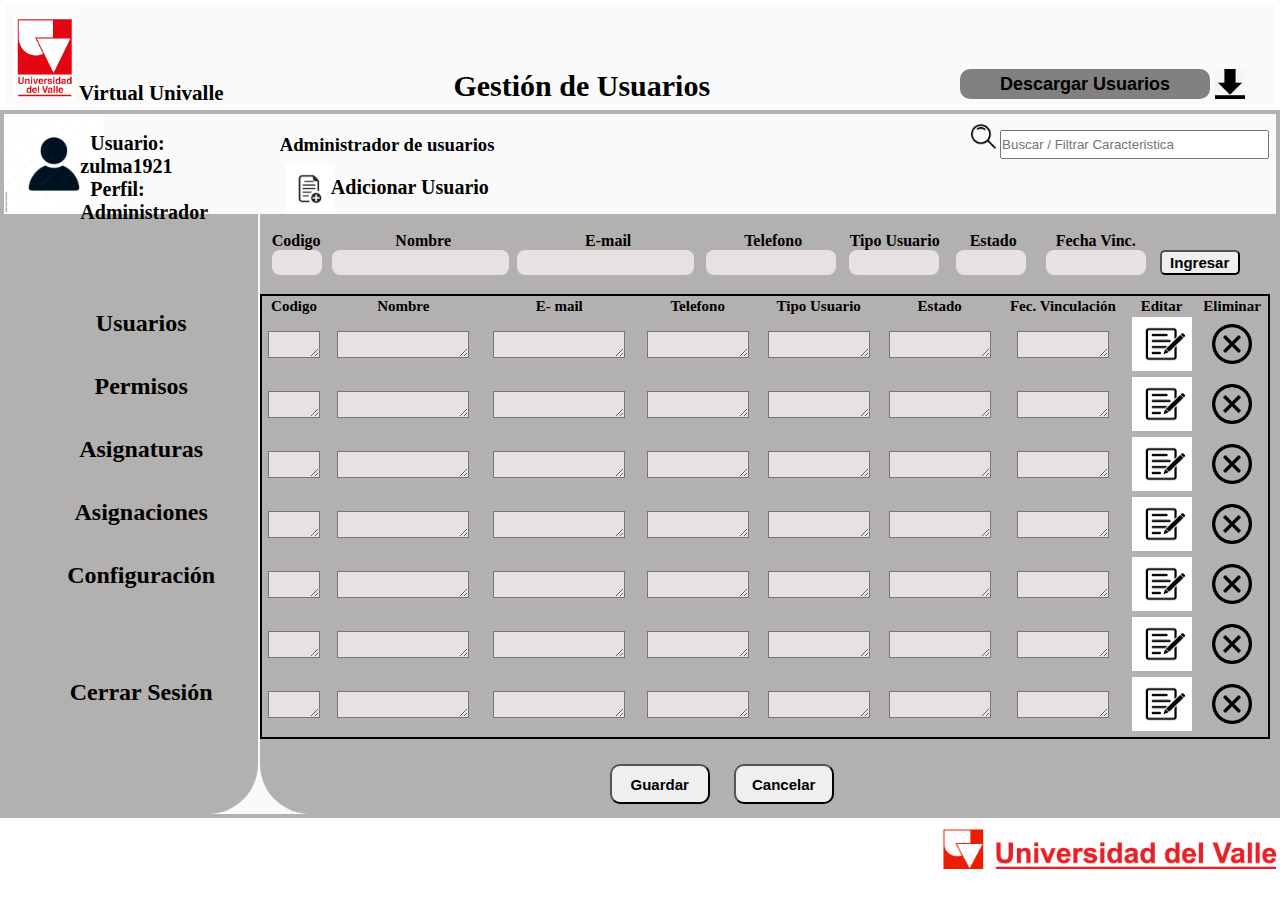
<file: HTML/AdministradorUsuarios.html>
<!DOCTYPE html>
<html lang="en">
<head>
    <meta charset="UTF-8">
    <meta http-equiv="X-UA-Compatible" content="IE=edge">
    <meta name="viewport" content="width=device-width, initial-scale=1.0">
    <link rel="stylesheet" href="CSS/stilosUsuarios.css">
    
    <link rel="icon" type="image/x-icon" href="Imagenes/agregar.jpg">
    <title>Gestión De Usuarios</title>
</head>
<body>

    <div id="generalInicial" class="generalInicial">
        
        <div>
            <img src="Imagenes/logo2.png" class="imagenLogo2"> <label class="labelImagen">Virtual Univalle</label>
            </img>   
        </div>

        <div id="presentacion">
            <br>
             <label class="contenidogestionUsuarios">Gestión de Usuarios</label>
        </div>

        <div id="presentacion">
            <br>
            <img src="Imagenes/descarga.png" class="imagenDescargas">
            <button type="submit" class="contenidoDescargarUsuarios">Descargar Usuarios </button>
        </div>
            
    </div>

    <div id="contenidoIngreso">
        <div id="menuContenido">

            <div id="encabezadoContenidoIngreso">
                <div id="encabezado1ContenidoIngreso">
                    <img src="Imagenes/usuario.jpg" class="imagenUsuarioMenu">
                </div>
                <div id="encabezado2ContenidoIngreso">
                    <br>
                    <label for="imagenUsuarioMenu" class="labelUsuarioPerfil">Usuario: </label>
                    <output class="outputUsuario">zulma1921</output>
                    <br>
                    <label for="imagenUsuarioMenu" class="labelUsuarioPerfil">Perfil: Administrador </label>
                    
                </div>
                
                
            </div>
            <div class="divContenidoNombres">
                
            <br>
            <br>
            <a class="nombreMenu" href="AdministradorUsuarios.html">Usuarios</a>
            <br>
            <br>
            <br>
            <a class="nombreMenu" href="GestionDePermisos.html">Permisos</a>
            <br>
            <br>
            <br>
            <a class="nombreMenu" href="CrearAsignaturas.html">Asignaturas</a>
            <br>
            <br>
            <br>
            <a class="nombreMenu" href="AsignarAsignaturas.html">Asignaciones</a>
            <br>
            <br>
            <br>
            <a class="nombreMenu" href="www.eltiempo.com.co">Configuración</a>
            <br>
            <br>
            <br>
            <br><br><br>
            <a class="nombreMenu" href="inicioSesion.html">Cerrar Sesión</a>
            </div>

            

        </div>

        <div id="menuIngresoDatos">

            <div id="divIncialSeccionDatos">

                <div id="div1InicialSeccionDatos">
                    <h3 class="h3Administrador" >Administrador de usuarios</h3>
                </div>
                <div id="div2InicialSeccionDatos">
                    <input type="image" src="Imagenes/buscar.png" class="lupaBuscarRegistro">
                    <input type="text" class="inputCampoBuscar " placeholder="Buscar / Filtrar Caracteristica">
                    
                </div>
                
            </div>

            <div class="divAdicionarAsignatura">
                    <div class="div1AdicionarAsignatura">
                        <input type="image" src="Imagenes/agregar.jpg" class="imgAdicionarAsignatura">
                    </div>
                    <div class="div2AdicionarAsignatura">
                        <h4 class="h4AdicionarUsuario">Adicionar Usuario</h4>
                    </div>
                
            </div>

            <div class="camposAdicionarAsignaturas">

                <div id="camposIngresoUsuarios1">
                    <br>
                    <label class="labelCodigoTitulo">Codigo</label>
                    <br>
                    <input type="text" class="inputCodigo">
                </div>
                <div id="camposIngresoUsuarios2">
                        <br>
                        <label class="labelNombreTitulo">Nombre</label>
                        <br>
                        <input type="text" class="inputNombre">
                </div>
                <div id="camposIngresoUsuarios3">
                    <br>
                    <label class="labelNombreTitulo">E-mail</label>
                    <br>
                    <input type="text" class="inputCorreo">
                </div>
                <div id="camposIngresoUsuarios4">
                    <br>
                    <label class="labelNombreTitulo">Telefono</label>
                    <br>
                    <input type="text" class="inputTelefono">
                </div >
                <div id="camposIngresoUsuarios5">
                    <br>
                    <label class="labelNombreTitulo">Tipo Usuario</label>
                    <br>
                    <input type="text" class="inputTipoUsuario">
                </div>  
                <div id="camposIngresoUsuarios6">
                    <br>
                    <label class="labelNombreTitulo">Estado</label>
                    <br>
                    <input type="text" class="inputEstado">
                </div> 
                <div id="camposIngresoUsuarios7">
                    <br>
                    <label class="labelNombreTitulo">Fecha Vinc.</label>
                    <br>
                    <input type="text" class="inputFecha">
                </div>   
                <div id="camposIngresoUsuarios8">
                    <br>
                    
                    <br>
                    <input type="button" class="buttonIngresarUsuario" value="Ingresar">
                </div>         
            </div>

            <div class="divInfoCompletaAsignaturas">

               <table>
                <tr>
                    
                    <th class="tdTextAreaUsuario"> Codigo</th>
                    <th> Nombre</th>
                    <th> E- mail</th>
                    <th> Telefono</th>
                    <th> Tipo Usuario</th>
                    <th> Estado</th>
                    <th> Fec. Vinculación</th>
                    <th> Editar</th>
                    <th> Eliminar</th>
                       
                </tr>
                     
                <tr>
                    <td class="tdTextAreaUsuario"><textarea class="textAreaAsignaturas" id="textAreaAsignaturas1"></textarea></td>
                    <td><textarea class="textAreaAsignaturas" id="textAreaAsignaturas4"></textarea></td>
                    <td><textarea class="textAreaAsignaturas" id="textAreaAsignaturas4"></textarea></td> 
                    <td><textarea class="textAreaAsignaturas" id="textAreaAsignaturas2"></textarea></td>                     
                    <td><textarea class="textAreaAsignaturas" id="textAreaAsignaturas2"></textarea></td> 
                    <td><textarea class="textAreaAsignaturas" id="textAreaAsignaturas2"></textarea></td> 
                    <td><textarea class="textAreaAsignaturas" id="textAreaAsignaturas3"></textarea></td> 
                    <td class="editarEliminar"><input type="image" src="Imagenes/editar.jpg"class="botonEditar"></td>
                    <td class="editarEliminar"><input type="image" src="Imagenes/boton-eliminar.png"class="botonEliminar"></td>
                </tr>
                <tr>
                    <td class="tdTextAreaUsuario"><textarea class="textAreaAsignaturas" id="textAreaAsignaturas1"></textarea></td>
                    <td><textarea class="textAreaAsignaturas" id="textAreaAsignaturas4"></textarea></td>
                    <td><textarea class="textAreaAsignaturas" id="textAreaAsignaturas4"></textarea></td> 
                    <td><textarea class="textAreaAsignaturas" id="textAreaAsignaturas2"></textarea></td>                     
                    <td><textarea class="textAreaAsignaturas" id="textAreaAsignaturas2"></textarea></td> 
                    <td><textarea class="textAreaAsignaturas" id="textAreaAsignaturas2"></textarea></td> 
                    <td><textarea class="textAreaAsignaturas" id="textAreaAsignaturas3"></textarea></td>   
                    <td class="editarEliminar"><input type="image" src="Imagenes/editar.jpg"class="botonEditar"></td>
                    <td class="editarEliminar"><input type="image" src="Imagenes/boton-eliminar.png"class="botonEliminar"></td>
                </tr>
                <tr>
                    <td class="tdTextAreaUsuario"><textarea class="textAreaAsignaturas" id="textAreaAsignaturas1"></textarea></td>
                    <td><textarea class="textAreaAsignaturas" id="textAreaAsignaturas4"></textarea></td>
                    <td><textarea class="textAreaAsignaturas" id="textAreaAsignaturas4"></textarea></td> 
                    <td><textarea class="textAreaAsignaturas" id="textAreaAsignaturas2"></textarea></td>                     
                    <td><textarea class="textAreaAsignaturas" id="textAreaAsignaturas2"></textarea></td> 
                    <td><textarea class="textAreaAsignaturas" id="textAreaAsignaturas2"></textarea></td> 
                    <td><textarea class="textAreaAsignaturas" id="textAreaAsignaturas3"></textarea></td>  
                    <td class="editarEliminar"><input type="image" src="Imagenes/editar.jpg"class="botonEditar"></td>
                    <td class="editarEliminar"><input type="image" src="Imagenes/boton-eliminar.png"class="botonEliminar"></td>
                </tr>
                <tr>
                    <td class="tdTextAreaUsuario"><textarea class="textAreaAsignaturas" id="textAreaAsignaturas1"></textarea></td>
                    <td><textarea class="textAreaAsignaturas" id="textAreaAsignaturas4"></textarea></td>
                    <td><textarea class="textAreaAsignaturas" id="textAreaAsignaturas4"></textarea></td> 
                    <td><textarea class="textAreaAsignaturas" id="textAreaAsignaturas2"></textarea></td>                     
                    <td><textarea class="textAreaAsignaturas" id="textAreaAsignaturas2"></textarea></td> 
                    <td><textarea class="textAreaAsignaturas" id="textAreaAsignaturas2"></textarea></td> 
                    <td><textarea class="textAreaAsignaturas" id="textAreaAsignaturas3"></textarea></td>  
                    <td class="editarEliminar"><input type="image" src="Imagenes/editar.jpg"class="botonEditar"></td>
                    <td class="editarEliminar"><input type="image" src="Imagenes/boton-eliminar.png"class="botonEliminar"></td>
                </tr>
                <tr>
                    <td class="tdTextAreaUsuario"><textarea class="textAreaAsignaturas" id="textAreaAsignaturas1"></textarea></td>
                    <td><textarea class="textAreaAsignaturas" id="textAreaAsignaturas4"></textarea></td>
                    <td><textarea class="textAreaAsignaturas" id="textAreaAsignaturas4"></textarea></td> 
                    <td><textarea class="textAreaAsignaturas" id="textAreaAsignaturas2"></textarea></td>                     
                    <td><textarea class="textAreaAsignaturas" id="textAreaAsignaturas2"></textarea></td> 
                    <td><textarea class="textAreaAsignaturas" id="textAreaAsignaturas2"></textarea></td> 
                    <td><textarea class="textAreaAsignaturas" id="textAreaAsignaturas3"></textarea></td> 
                    <td class="editarEliminar"><input type="image" src="Imagenes/editar.jpg"class="botonEditar"></td>
                    <td class="editarEliminar"><input type="image" src="Imagenes/boton-eliminar.png"class="botonEliminar"></td>
                </tr>
                <tr>
                    <td class="tdTextAreaUsuario"><textarea class="textAreaAsignaturas" id="textAreaAsignaturas1"></textarea></td>
                    <td><textarea class="textAreaAsignaturas" id="textAreaAsignaturas4"></textarea></td>
                    <td><textarea class="textAreaAsignaturas" id="textAreaAsignaturas4"></textarea></td> 
                    <td><textarea class="textAreaAsignaturas" id="textAreaAsignaturas2"></textarea></td>                     
                    <td><textarea class="textAreaAsignaturas" id="textAreaAsignaturas2"></textarea></td> 
                    <td><textarea class="textAreaAsignaturas" id="textAreaAsignaturas2"></textarea></td> 
                    <td><textarea class="textAreaAsignaturas" id="textAreaAsignaturas3"></textarea></td>  
                    <td class="editarEliminar"><input type="image" src="Imagenes/editar.jpg"class="botonEditar"></td>
                    <td class="editarEliminar"><input type="image" src="Imagenes/boton-eliminar.png"class="botonEliminar"></td>
                </tr>
                <tr>
                    <td class="tdTextAreaUsuario"><textarea class="textAreaAsignaturas" id="textAreaAsignaturas1"></textarea></td>
                    <td><textarea class="textAreaAsignaturas" id="textAreaAsignaturas4"></textarea></td>
                    <td><textarea class="textAreaAsignaturas" id="textAreaAsignaturas4"></textarea></td> 
                    <td><textarea class="textAreaAsignaturas" id="textAreaAsignaturas2"></textarea></td>                     
                    <td><textarea class="textAreaAsignaturas" id="textAreaAsignaturas2"></textarea></td> 
                    <td><textarea class="textAreaAsignaturas" id="textAreaAsignaturas2"></textarea></td> 
                    <td><textarea class="textAreaAsignaturas" id="textAreaAsignaturas3"></textarea></td>  
                    <td class="editarEliminar"><input type="image" src="Imagenes/editar.jpg"class="botonEditar"></td>
                    <td class="editarEliminar"><input type="image" src="Imagenes/boton-eliminar.png"class="botonEliminar"></td>
                </tr>
               </table>
            </div>
            <div class="divGuardarCancelar">
                <button class="buttonGuardar" >Guardar</button>
                <button class="buttonCancelar">Cancelar</button>
            </div>

    </div>
    <img src="Imagenes/logo.jpg" class="logoFinalAsignaturas">
    

    
</img>
</html>
</file>
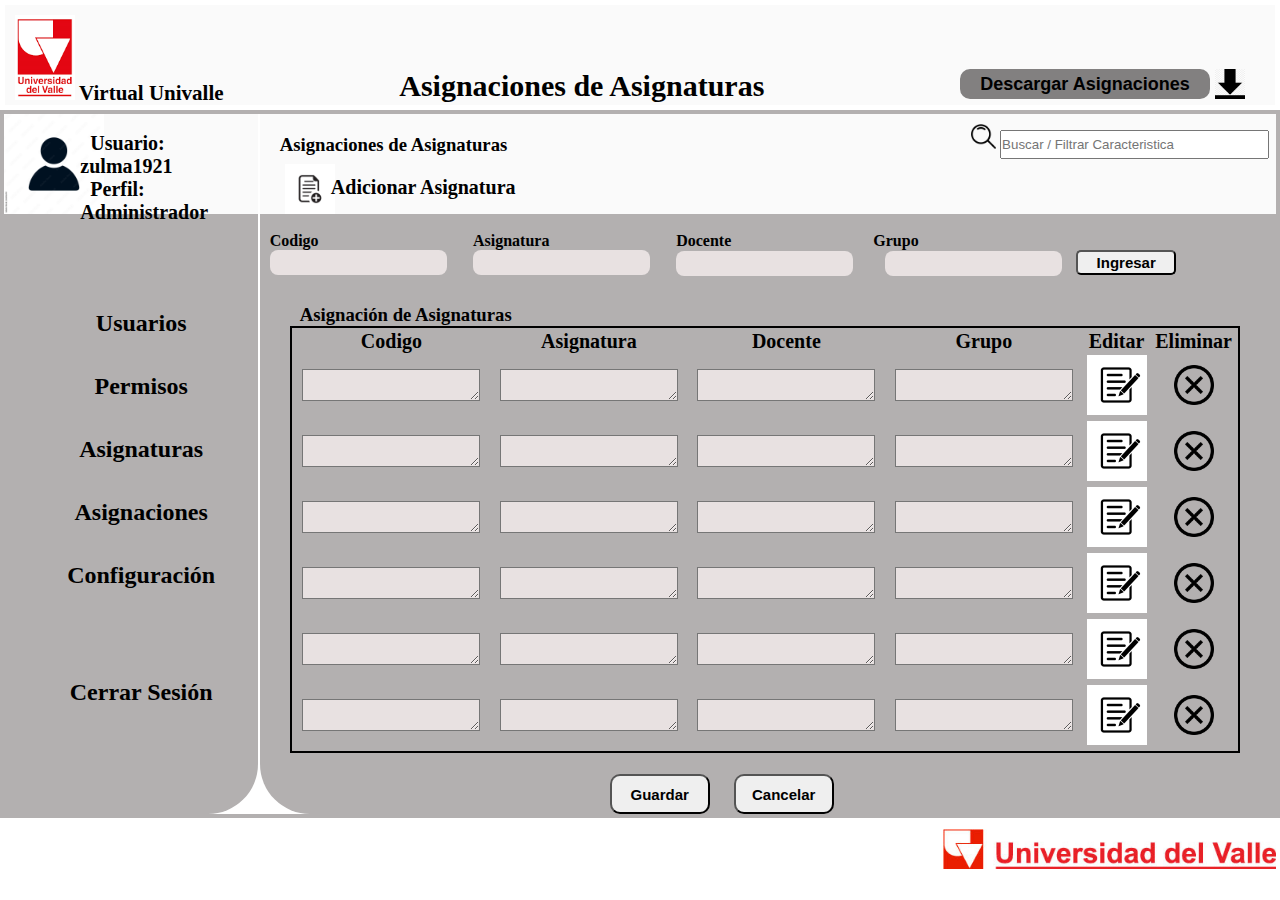
<file: HTML/AsignarAsignaturas.html>
<!DOCTYPE html>
<html lang="en">
<head>
    <meta charset="UTF-8">
    <meta http-equiv="X-UA-Compatible" content="IE=edge">
    <meta name="viewport" content="width=device-width, initial-scale=1.0">
    <link rel="stylesheet" href="CSS/stilosAsignarAsignatura.css">
    
    <link rel="icon" type="image/x-icon" href="Imagenes/agregar.jpg">
    <title>Asignar asignaturas</title>
</head>
<body>

    <div id="generalInicial" class="generalInicial">
        
        <div>
            <img src="Imagenes/logo2.png" class="imagenLogo2"> <label class="labelImagen">Virtual Univalle</label>
            </img>   
        </div>

        <div id="presentacion">
            <br>
             <label class="contenidogestionAsignatura">Asignaciones de Asignaturas</label>
        </div>

        <div id="presentacion">
            <br>
            <img src="Imagenes/descarga.png" class="imagenDescargas">
            <button type="submit" class="contenidoDescargarAsignatura">Descargar Asignaciones </button>
        </div>
            
    </div>

    <div id="contenidoIngreso" class="contenidoIngreso">
        <div id="menuContenido">

            <div id="encabezadoContenidoIngreso">
                <div id="encabezado1ContenidoIngreso">
                    <img src="Imagenes/usuario.jpg" class="imagenUsuarioMenu">
                </div>
                <div id="encabezado2ContenidoIngreso">
                    <br>
                    <label for="imagenUsuarioMenu" class="labelUsuarioPerfil">Usuario: </label>
                    <output class="outputUsuario">zulma1921</output>
                    <br>
                    <label for="imagenUsuarioMenu" class="labelUsuarioPerfil">Perfil: Administrador </label>
                    
                </div>
                
                
            </div>
            <div class="divContenidoNombres">
                
            <br>
            <br>
            <a class="nombreMenu" href="AdministradorUsuarios.html">Usuarios</a>
            <br>
            <br>
            <br>
            <a class="nombreMenu" href="GestionDePermisos.html">Permisos</a>
            <br>
            <br>
            <br>
            <a class="nombreMenu" href="CrearAsignaturas.html">Asignaturas</a>
            <br>
            <br>
            <br>
            <a class="nombreMenu" href="AsignarAsignaturas.html">Asignaciones</a>
            <br>
            <br>
            <br>
            <a class="nombreMenu" href="www.eltiempo.com.co">Configuración</a>
            <br>
            <br>
            <br>
            <br><br><br>
            <a class="nombreMenu" href="inicioSesion.html">Cerrar Sesión</a>
            </div>

            

        </div>

        <div id="menuIngresoDatos">

            <div id="divIncialSeccionDatos">

                <div id="div1InicialSeccionDatos">
                    <h3 class="h3Asignaturas" >Asignaciones de Asignaturas</h3>
                </div>
                <div id="div2InicialSeccionDatos">
                    <input type="image" src="Imagenes/buscar.png" class="lupaBuscarRegistro">
                    <input type="text" class="inputCampoBuscar" placeholder="Buscar / Filtrar Caracteristica">
                    
                </div>
                
            </div>

            <div class="divAdicionarAsignatura">
                    <div class="div1AdicionarAsignatura">
                        <input type="image" src="Imagenes/agregar.jpg" class="imgAdicionarAsignatura">
                    </div>
                    <div class="div2AdicionarAsignatura">
                        <h4 class="h4AdicionarAsignatura">Adicionar Asignatura</h4>
                    </div>
                
            </div>

            <div class="camposAdicionarAsignaturas">
                <div class="campoCodigoNombreAdicionar">
                    <div class="campoCodigoAdicionar">
                        <br>
                        <label class="labelCodigoTitulo">Codigo</label>
                        <br>
                        <input type="text" class="inputCodigo">
                    </div>
                    <div class="campoNombreAdicionar">
                        <br>
                        <label class="labelNombreTitulo">Asignatura</label>
                        <br>
                        <input type="text" class="inputAsignatura">
                    </div>
                </div>
                <div class="campoSemestreAdicionar">
                    <br>
                    <label class="labelSemestreTitulo">Docente</label>
                    &nbsp &nbsp &nbsp &nbsp &nbsp &nbsp &nbsp &nbsp &nbsp 
                    &nbsp &nbsp &nbsp &nbsp &nbsp &nbsp &nbsp

                    <label class="labelSemestreTitulo">Grupo</label>
                    <br>
                    <input type="text" class="inputDocente">
                    &nbsp &nbsp
                    <input type="text" class="inputGrupo"  >
                    <input type="submit" class="buttonIngresarAsignacion" value="Ingresar">
                </div>
                                
            </div>

            <div class="divInfoCompletaAsignaturas">
                <h3 class="h3AsignaturasAdicionar"> Asignación de Asignaturas</h3>

               <table>
                <tr>
                    
                    <th> Codigo</th>
                    <th> Asignatura</th>
                    <th> Docente</th>
                    <th> Grupo</th>
                    <th> Editar</th>
                    <th> Eliminar</th>
                       
                </tr>
                     
                <tr>
                    <td> <textarea class="textAreaAsignacion"></textarea></td>
                    <td><textarea class="textAreaAsignacion"></textarea> </td>
                    <td><textarea class="textAreaAsignacion"></textarea></td> 
                    <td><textarea class="textAreaAsignacion"></textarea></td> 
                    <td class="editarEliminar"><input type="image" src="Imagenes/editar.jpg"class="botonEditar"></td>
                    <td class="editarEliminar"><input type="image" src="Imagenes/boton-eliminar.png"class="botonEliminar"></td>
                </tr>
                <tr>
                    <td> <textarea class="textAreaAsignacion"></textarea></td>
                    <td><textarea class="textAreaAsignacion"></textarea> </td>
                    <td><textarea class="textAreaAsignacion"></textarea></td> 
                    <td><textarea class="textAreaAsignacion"></textarea></td> 
                    <td class="editarEliminar"><input type="image" src="Imagenes/editar.jpg"class="botonEditar"></td>
                    <td class="editarEliminar"><input type="image" src="Imagenes/boton-eliminar.png"class="botonEliminar"></td>
                </tr>
                <tr>
                    <td> <textarea class="textAreaAsignacion"></textarea></td>
                    <td><textarea class="textAreaAsignacion"></textarea> </td>
                    <td><textarea class="textAreaAsignacion"></textarea></td> 
                    <td><textarea class="textAreaAsignacion"></textarea></td>  
                    <td class="editarEliminar"><input type="image" src="Imagenes/editar.jpg"class="botonEditar"></td>
                    <td class="editarEliminar"><input type="image" src="Imagenes/boton-eliminar.png"class="botonEliminar"></td>
                </tr>
                <tr>
                    <td> <textarea class="textAreaAsignacion"></textarea></td>
                    <td><textarea class="textAreaAsignacion"></textarea> </td>
                    <td><textarea class="textAreaAsignacion"></textarea></td> 
                    <td><textarea class="textAreaAsignacion"></textarea></td> 
                    <td class="editarEliminar"><input type="image" src="Imagenes/editar.jpg"class="botonEditar"></td>
                    <td class="editarEliminar"><input type="image" src="Imagenes/boton-eliminar.png"class="botonEliminar"></td>
                </tr>
                <tr>
                    <td> <textarea class="textAreaAsignacion"></textarea></td>
                    <td><textarea class="textAreaAsignacion"></textarea> </td>
                    <td><textarea class="textAreaAsignacion"></textarea></td> 
                    <td><textarea class="textAreaAsignacion"></textarea></td>  
                    <td class="editarEliminar"><input type="image" src="Imagenes/editar.jpg"class="botonEditar"></td>
                    <td class="editarEliminar"><input type="image" src="Imagenes/boton-eliminar.png"class="botonEliminar"></td>
                </tr>
                <tr>
                    <td> <textarea class="textAreaAsignacion"></textarea></td>
                    <td><textarea class="textAreaAsignacion"></textarea> </td>
                    <td><textarea class="textAreaAsignacion"></textarea></td> 
                    <td><textarea class="textAreaAsignacion"></textarea></td>  
                    <td class="editarEliminar"><input type="image" src="Imagenes/editar.jpg"class="botonEditar"></td>
                    <td class="editarEliminar"><input type="image" src="Imagenes/boton-eliminar.png"class="botonEliminar"></td>
                </tr>
               </table>
            </div>
            <div class="divGuardarCancelar">
                <button class="buttonGuardar" >Guardar</button>
                <button class="buttonCancelar">Cancelar</button>
            </div>

    </div>
    <img src="Imagenes/logo.jpg" class="logoFinalAsignaturas">
    

    
</img>
</html>
</file>
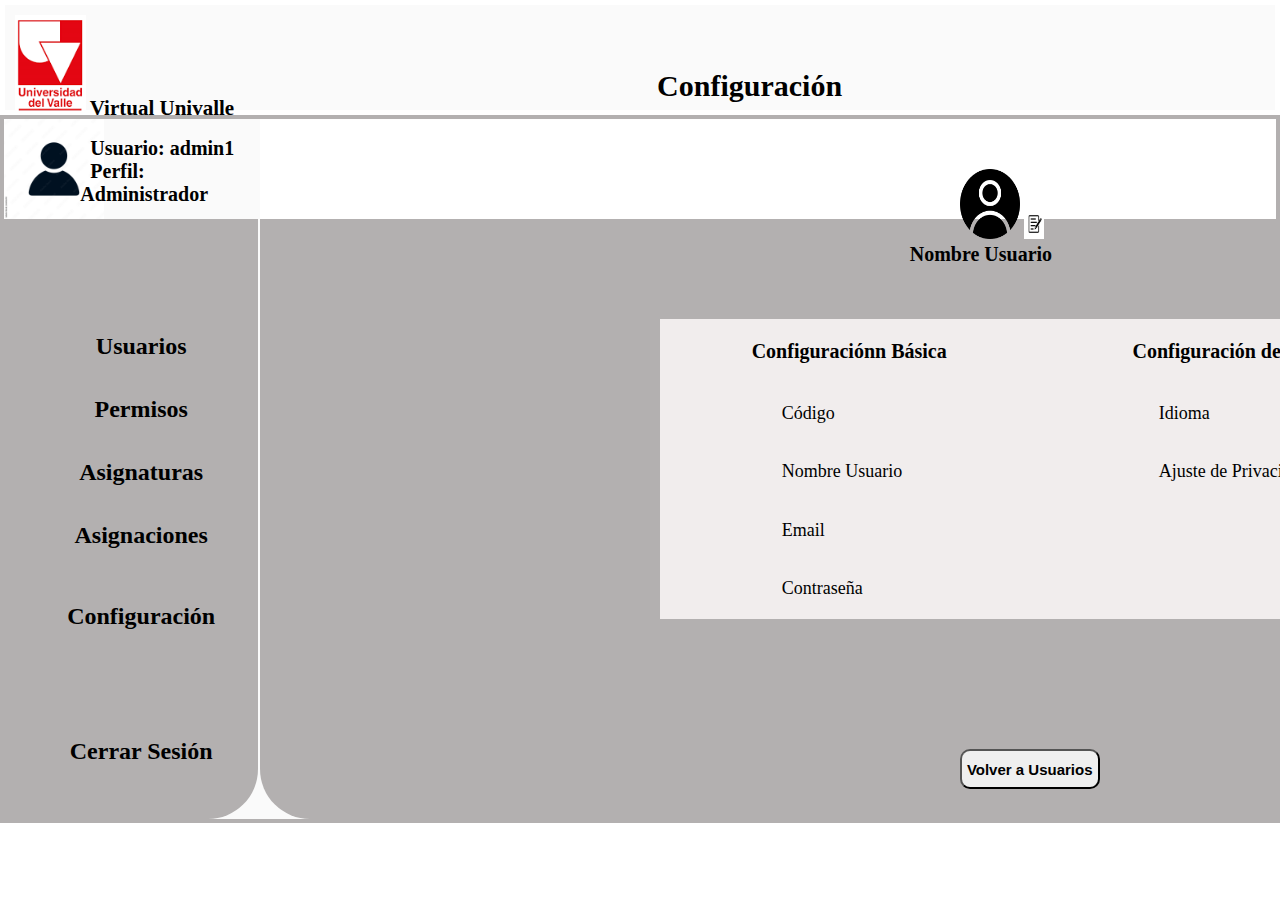
<file: HTML/configuración.html>
<!DOCTYPE html>
<html lang="en">
<head>
    <meta charset="UTF-8">
    <meta http-equiv="X-UA-Compatible" content="IE=edge">
    <meta name="viewport" content="width=device-width, initial-scale=1.0">
    <link rel="stylesheet" href="CSS/stilosConfiguracion.css">
    
    <link rel="icon" type="image/x-icon" href="Imagenes/perfilusuario.png">
    <title>Configuracion</title>
</head>
<body>

    <div id="generalInicial" class="generalInicial">
        
        <div>
            <img src="Imagenes/logo2.png" class="imagenLogo2"> <label class="labelImagen">Virtual Univalle</label>
            </img>   
        </div>

        <div id="presentacion">
            <br>
             <label class="contenidogestionAsignatura">Configuración</label>
        </div>

       
            
    </div>

    <div id="contenidoIngreso">
        <div id="menuContenido">

            <div id="encabezadoContenidoIngreso">
                <div id="encabezado1ContenidoIngreso">
                    <img src="Imagenes/usuario.jpg" class="imagenUsuarioMenu">
                </div>
                <div id="encabezado2ContenidoIngreso">
                    <br>
                    <label for="imagenUsuarioMenu" class="labelUsuarioPerfil">Usuario: </label>
                    <output class="outputUsuario">admin1</output>
                    <br>
                    <label for="imagenUsuarioMenu" class="labelUsuarioPerfil">Perfil: Administrador </label>
                    
                </div>
                
                
            </div>
            <div class="divContenidoNombres">
            <br>    
            <br>
            <br>
            <a class="nombreMenu" href="AdministradorUsuarios.html">Usuarios</a>
            <br>
            <br>
            <br>
            <a class="nombreMenu" href="GestionDePermisos.html">Permisos</a>
            <br>
            <br>
            <br>
            <a class="nombreMenu" href="CrearAsignaturas.html">Asignaturas</a>
            <br>
            <br>
            <br>
            <a class="nombreMenu" href="AsignarAsignaturas.html">Asignaciones</a>
            <br>
            <br>
            <br>
            <br>
            <a class="nombreMenu" href="Configuración.html">Configuración</a>
            <br>
            <br>
            <br>
            <br>
            <br><br><br>
            <a class="nombreMenu" href="inicioSesion.html">Cerrar Sesión</a>
            </div>

            

        </div>

        <div id="menuIngresoDatos">
            

            <div class="divAdicionarUsuario">
                   
                <input type="image" src="Imagenes/perfilusuario.png" class="insertarImagen" >
                <input type="image" src="Imagenes/editar.jpg" class="editarImagen" >
                <br>
                <label class="contenidoTextoUsuario">Nombre Usuario</label>
                
            </div>
            
            <div class="divInfoCompletaAsignaturas">
                <table class="informacionTabla">
                <tr>
                    <th> Configuraciónn Básica</th>
                    <th> Configuración del Sistemas</th>
                </tr>
                     
                <tr>
                    <td class="textColumna">Código   </td>
                    
                    <td class="textColumna">Idioma</td>
                </tr>
                
                <tr>
                    <td class="textColumna">Nombre Usuario </td>
                    <td class="textColumna">Ajuste de Privacidad</td>
                </t<>
                    
                    
                    
                <tr>
                    <td class="textColumna">Email</td>
                </tr>
                <tr>
                    <td class="textColumna">Contraseña</td>
                  
                    
                    
                </tr>
               </table>
            </div>
            <div class="divVolverUsuarios">
                <button type="submit"  class="buttonVolver"  >Volver a Usuarios</button >
                <a class="nombreMenu" href="AdministradorUsuarios.html"></a>
                
            </div>

               
            
        



    </div>
    

    
</div>
</html>
</file>
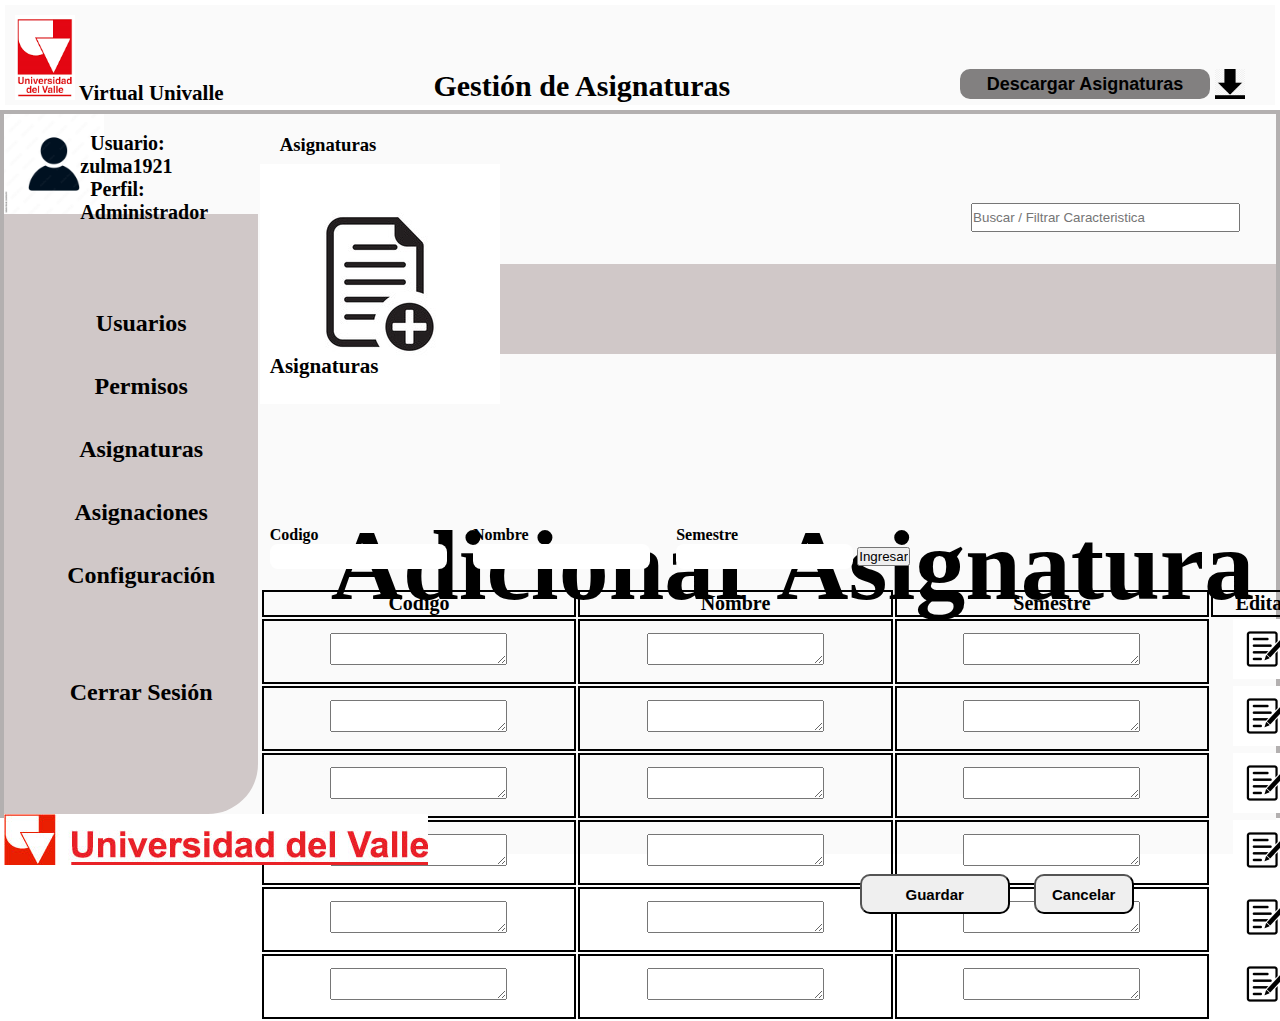
<file: HTML/CrearAsignaturas.html>
<!DOCTYPE html>
<html lang="en">
<head>
    <meta charset="UTF-8">
    <meta http-equiv="X-UA-Compatible" content="IE=edge">
    <meta name="viewport" content="width=device-width, initial-scale=1.0">
    <link rel="stylesheet" href="CSS/stilosAsignatura.css">
    
    <link rel="icon" type="image/x-icon" href="Imagenes/agregar.jpg">
    <title>Crear asignaturas</title>
</head>
<body>

    <div id="generalInicial" class="generalInicial">
        
        <div>
            <img src="Imagenes/logo2.png" class="imagenLogo2"> <label class="labelImagen">Virtual Univalle</label>
            </img>   
        </div>

        <div id="presentacion">
            <br>
             <label class="contenidogestionAsignatura">Gestión de Asignaturas</label>
        </div>

        <div id="presentacion">
            <br>
            <img src="Imagenes/descarga.png" class="imagenDescargas">
            <button type="submit" class="contenidoDescargarAsignatura">Descargar Asignaturas </button>
        </div>
            
    </div>

    <div id="contenidoIngreso">
        <div id="menuContenido">

            <div id="encabezadoContenidoIngreso">
                <div id="encabezado1ContenidoIngreso">
                    <img src="Imagenes/usuario.jpg" class="imagenUsuarioMenu">
                </div>
                <div id="encabezado2ContenidoIngreso">
                    <br>
                    <label for="imagenUsuarioMenu" class="labelUsuarioPerfil">Usuario: </label>
                    <output class="outputUsuario">zulma1921</output>
                    <br>
                    <label for="imagenUsuarioMenu" class="labelUsuarioPerfil">Perfil: Administrador </label>
                    
                </div>
                
                
            </div>
            <div class="divContenidoNombres">
                
            <br>
            <br>
            <a class="nombreMenu" href="AdministradorUsuarios.html">Usuarios</a>
            <br>
            <br>
            <br>
            <a class="nombreMenu" href="GestionDePermisos.html">Permisos</a>
            <br>
            <br>
            <br>
            <a class="nombreMenu" href="CrearAsignaturas.html">Asignaturas</a>
            <br>
            <br>
            <br>
            <a class="nombreMenu" href="AsignarAsignaturas.html">Asignaciones</a>
            <br>
            <br>
            <br>
            <a class="nombreMenu" href="Configuracion.html">Configuración</a>
            <br>
            <br>
            <br>
            <br><br><br>
            <a class="nombreMenu" href="inicioSesion.html">Cerrar Sesión</a>
            </div>

            

        </div>

        <div id="menuIngresoDatos">

            <div id="divIncialSeccionDatos">

                <div id="div1InicialSeccionDatos">
                    <h3 class="h3Asignaturas" >Asignaturas</h3>
                </div>
                <div id="div2InicialSeccionDatos">
                    <input type="image" src="Imagenes/buscar.png" class="lupaBuscarRegistro">
                    <input type="text" class="inputCampoBuscar " placeholder="Buscar / Filtrar Caracteristica">
                    
                </div>
                
            </div>

            <div class="divAdicionarAsignatura">
                    <div class="div1AdicionarAsignatura">
                        <input type="image" src="Imagenes/agregar.jpg" class="imgAdicionarAsignatura">
                    </div>
                    <div class="div2AdicionarAsignatura">
                        <h4 class="h4AdicionarAsignatura">Adicionar Asignatura</h4>
                    </div>
                
            </div>

            <div class="camposAdicionarAsignaturas">
                <div class="campoCodigoNombreAdicionar">
                    <div class="campoCodigoAdicionar">
                        <br>
                        <label class="labelCodigoTitulo">Codigo</label>
                        <br>
                        <input type="text" class="inputCodigo">
                    </div>
                    <div class="campoNombreAdicionar">
                        <br>
                        <label class="labelNombreTitulo">Nombre</label>
                        <br>
                        <input type="text" class="inputNombre">
                    </div>
                </div>
                <div class="campoSemestreAdicionar">
                    <br>
                    <label class="labelSemestreTitulo">Semestre</label>
                    <br>
                    <input type="text" class="inputSemestre">
                    <input type="submit" class="buttonIngresarAsignaturas" value="Ingresar">
                </div>
                                
            </div>

            <div class="divInfoCompletaAsignaturas">
                <h3 class="h3AsignaturasAdicionar">Asignaturas</h3>

               <table>
                <tr>
                    
                    <th> Codigo</th>
                    <th> Nombre</th>
                    <th> Semestre</th>
                    <th> Editar</th>
                    <th> Eliminar</th>
                       
                </tr>
                     
                <tr>
                    <td> <textarea class="textAreaAsignaturas"></textarea></td>
                    <td><textarea class="textAreaAsignaturas"></textarea> </td>
                    <td><textarea class="textAreaAsignaturas"></textarea></td> 
                    <td class="editarEliminar"><input type="image" src="Imagenes/editar.jpg"class="botonEditar"></td>
                    <td class="editarEliminar"><input type="image" src="Imagenes/boton-eliminar.png"class="botonEliminar"></td>
                </tr>
                <tr>
                    <td> <textarea class="textAreaAsignaturas"></textarea></td>
                    <td><textarea class="textAreaAsignaturas"></textarea></td>
                    <td><textarea class="textAreaAsignaturas"></textarea></td> 
                    <td class="editarEliminar"><input type="image" src="Imagenes/editar.jpg"class="botonEditar"></td>
                    <td class="editarEliminar"><input type="image" src="Imagenes/boton-eliminar.png"class="botonEliminar"></td>
                </tr>
                <tr>
                    <td> <textarea class="textAreaAsignaturas"></textarea></td>
                    <td><textarea class="textAreaAsignaturas"></textarea></td>
                    <td><textarea class="textAreaAsignaturas"></textarea></td> 
                    <td class="editarEliminar"><input type="image" src="Imagenes/editar.jpg"class="botonEditar"></td>
                    <td class="editarEliminar"><input type="image" src="Imagenes/boton-eliminar.png"class="botonEliminar"></td>
                </tr>
                <tr>
                    <td> <textarea class="textAreaAsignaturas"></textarea></td>
                    <td><textarea class="textAreaAsignaturas"></textarea></td>
                    <td><textarea class="textAreaAsignaturas"></textarea></td> 
                    <td class="editarEliminar"><input type="image" src="Imagenes/editar.jpg"class="botonEditar"></td>
                    <td class="editarEliminar"><input type="image" src="Imagenes/boton-eliminar.png"class="botonEliminar"></td>
                </tr>
                <html>
                    <td> <textarea class="textAreaAsignaturas"></textarea></td>
                    <td><textarea class="textAreaAsignaturas"></textarea></td>
                    <td><textarea class="textAreaAsignaturas"></textarea></td> 
                    <td class="editarEliminar"><input type="image" src="Imagenes/editar.jpg"class="botonEditar"></td>
                    <html class="editarEliminar"><html type="image" src="Imagenes/boton-eliminar.png"class="botonEliminar"></html>
                </html>
                <tr>
                    <td> <textarea class="textAreaAsignaturas"></textarea></td>
                    <td><textarea class="textAreaAsignaturas"></textarea></td>
                    <td><textarea class="textAreaAsignaturas"></textarea></td> 
                    <td class="editarEliminar"><input type="image" src="Imagenes/editar.jpg"class="botonEditar"></td>
                    <td class="editarEliminar"><input type="image" src="Imagenes/boton-eliminar.png"class="botonEliminar"></td>
                </tr>
               </table>
            </div>
            <div class="divGuardarCancelar">
                <button class="buttonGuardar" >Guardar</button>
                <button class="buttonCancelar">Cancelar</button>
            </div>

    </div>
    <img src="Imagenes/logo.jpg" class="logoFinalAsignaturas">
    

    
</img>
</html>
</file>
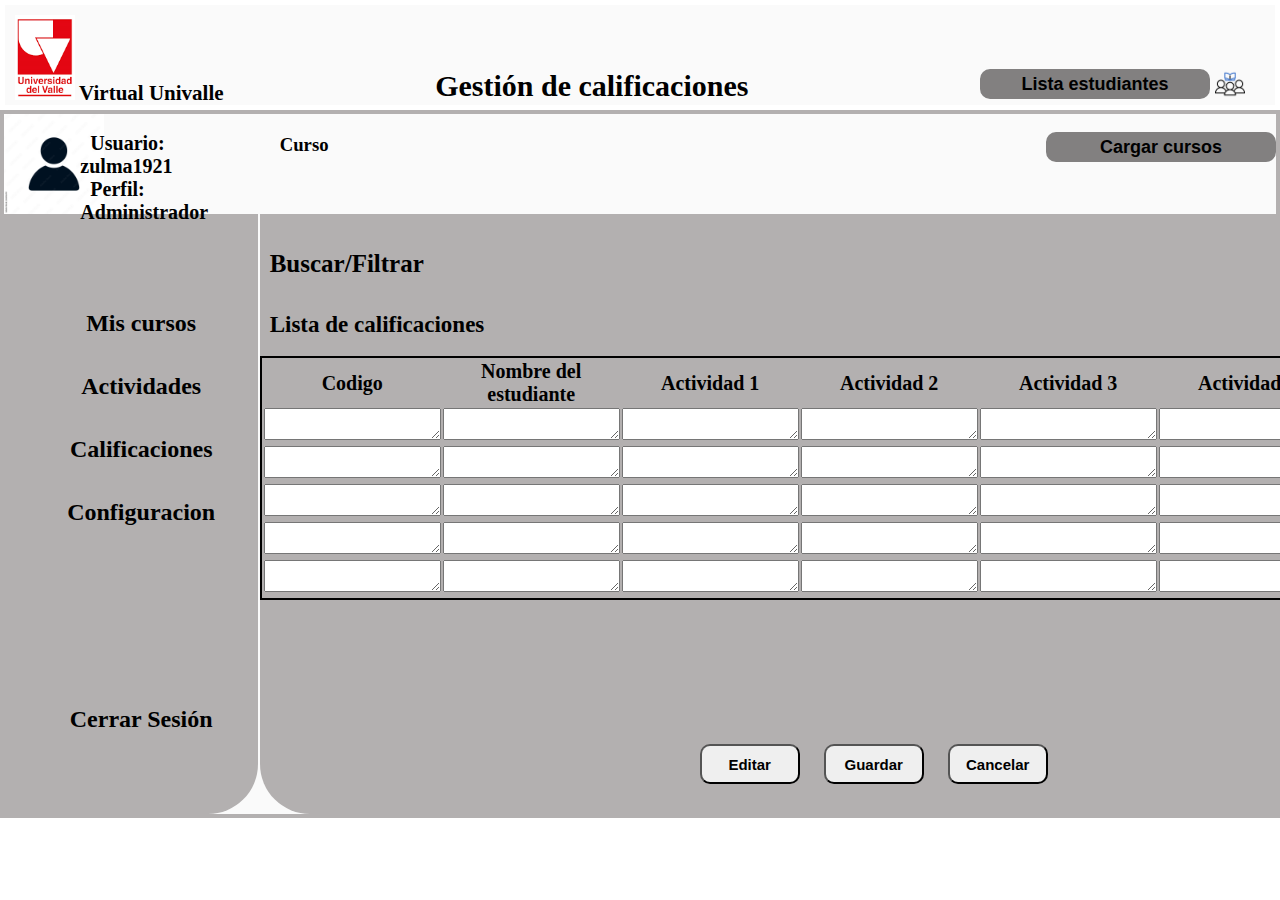
<file: HTML/GestionCalificaciones.html>
<!DOCTYPE html>
<html lang="en">
<head>
    <meta charset="UTF-8">
    <meta http-equiv="X-UA-Compatible" content="IE=edge">
    <meta name="viewport" content="width=device-width, initial-scale=1.0">
    <link rel="stylesheet" href="CSS/estiloGesCalificacion.css">
    
    <link rel="icon" type="image/x-icon" href="Imagenes/agregar.jpg">
    <title> Gestion de calificaciones</title>
</head>
<body>

    <div id="generalInicial" class="generalInicial">
        
        <div>
            <img src="Imagenes/logo2.png" class="imagenLogo2"> </img>
            <label class="labelImagen">Virtual Univalle</label>
        </div>

        <div id="presentacion">
            <br>
             <label class="contenidogestionAsignatura">Gestión de calificaciones</label>
        </div>

        <div id="presentacion">
            <br>
            <img src="Imagenes/estudiantes.png" class="imagenDescargas">
            <button type="submit" class="contenidoDescargarAsignatura"> Lista estudiantes </button>
        </div>
            
    </div>

    <div id="contenidoIngreso">
        <div id="menuContenido">

            <div id="encabezadoContenidoIngreso">
                <div id="encabezado1ContenidoIngreso">
                    <img src="Imagenes/usuario.jpg" class="imagenUsuarioMenu">
                </div>
                <div id="encabezado2ContenidoIngreso">
                    <br>
                    <label for="imagenUsuarioMenu" class="labelUsuarioPerfil">Usuario: </label>
                    <output class="outputUsuario">zulma1921</output>
                    <br>
                    <label for="imagenUsuarioMenu" class="labelUsuarioPerfil">Perfil: Administrador </label>
                    
                </div>
                
                
            </div>
            <div class="divContenidoNombres">
                
            <br>
            <br>
            <a class="nombreMenu" href="www.eltiempo.com.co">Mis cursos</a>
            <br>
            <br>
            <br>
            <a class="nombreMenu" href="www.eltiempo.com.co">Actividades</a>
            <br>
            <br>
            <br>
            <a class="nombreMenu" href="www.eltiempo.com.co">Calificaciones</a>
            <br>
            <br>
            <br>
            <a class="nombreMenu" href="www.eltiempo.com.co">Configuracion</a>
            <br>
            <br>
            <br>
            <br><br><br><br><br><br><br><br>
            <a class="nombreMenu" href="www.eltiempo.com.co">Cerrar Sesión</a>
            </div>

            

        </div>

        <div id="menuIngresoDatos">

            <div id="divIncialSeccionDatos">

                <div id="div1InicialSeccionDatos">
                    <h3 class="h3Asignaturas" >Curso</h3>
                </div>
                <div id="div2InicialSeccionDatos">
                    <br>
                    <button type="submit" class="contenidoDescargarAsignatura"> Cargar cursos </button>
                    
                </div>
                
            </div>

            <div class="divAdicionarAsignatura">
                    <div class="div2AdicionarAsignatura">
                        
                    </div>
                
            </div>

            <div class="camposAdicionarAsignaturas">
                <div class="campoSemestreAdicionar">
                    <br><br>
                    <label class="labelBuscarFiltrar">Buscar/Filtrar</label>
                    <br>
                </div>
                                
            </div>

            <div class="divInfoCompletaAsignaturas">
                <br>
                <label class="labelListaCalificaciones"> Lista de calificaciones</label>
                <br><br>

               <table>
                <tr>
                    
                    <th> Codigo</th>
                    <th> Nombre del estudiante</th>
                    <th> Actividad 1</th>
                    <th> Actividad 2</th>
                    <th> Actividad 3</th>
                    <th> Actividad 4</th>
                    <th> Def</th>
                       
                </tr>
                     
                <tr>
                    <td> <textarea class="textAreaAsignacion"></textarea></td>
                    <td> <textarea class="textAreaAsignacion"></textarea></td>
                    <td> <textarea class="textAreaAsignacion"></textarea></td>
                    <td> <textarea class="textAreaAsignacion"></textarea></td>
                    <td> <textarea class="textAreaAsignacion"></textarea></td>
                    <td> <textarea class="textAreaAsignacion"></textarea></td>
                    <td> <textarea class="textAreaAsignacion"></textarea></td>
                </tr>
                <tr>
                    <td> <textarea class="textAreaAsignacion"></textarea></td>
                    <td> <textarea class="textAreaAsignacion"></textarea></td>
                    <td> <textarea class="textAreaAsignacion"></textarea></td>
                    <td> <textarea class="textAreaAsignacion"></textarea></td>
                    <td> <textarea class="textAreaAsignacion"></textarea></td>
                    <td> <textarea class="textAreaAsignacion"></textarea></td>
                    <td> <textarea class="textAreaAsignacion"></textarea></td>
                </tr>
                <tr>
                    <td> <textarea class="textAreaAsignacion"></textarea></td>
                    <td> <textarea class="textAreaAsignacion"></textarea></td>
                    <td> <textarea class="textAreaAsignacion"></textarea></td>
                    <td> <textarea class="textAreaAsignacion"></textarea></td>
                    <td> <textarea class="textAreaAsignacion"></textarea></td>
                    <td> <textarea class="textAreaAsignacion"></textarea></td>
                    <td> <textarea class="textAreaAsignacion"></textarea></td>
                </tr>
                <tr>
                    <td> <textarea class="textAreaAsignacion"></textarea></td>
                    <td> <textarea class="textAreaAsignacion"></textarea></td>
                    <td> <textarea class="textAreaAsignacion"></textarea></td>
                    <td> <textarea class="textAreaAsignacion"></textarea></td>
                    <td> <textarea class="textAreaAsignacion"></textarea></td>
                    <td> <textarea class="textAreaAsignacion"></textarea></td>
                    <td> <textarea class="textAreaAsignacion"></textarea></td>
                </tr>
                <tr>
                    <td> <textarea class="textAreaAsignacion"></textarea></td>
                    <td> <textarea class="textAreaAsignacion"></textarea></td>
                    <td> <textarea class="textAreaAsignacion"></textarea></td>
                    <td> <textarea class="textAreaAsignacion"></textarea></td>
                    <td> <textarea class="textAreaAsignacion"></textarea></td>
                    <td> <textarea class="textAreaAsignacion"></textarea></td>
                    <td> <textarea class="textAreaAsignacion"></textarea></td>
                </tr>
               </table>
            </div>
            <div class="divGuardarCancelar">
                <button class="buttonEditar">Editar</button>
                <button class="buttonGuardar" >Guardar</button>
                <button class="buttonCancelar">Cancelar</button>
            </div>

                
            
        



    </div>
    

    
</div>
</html>
</file>
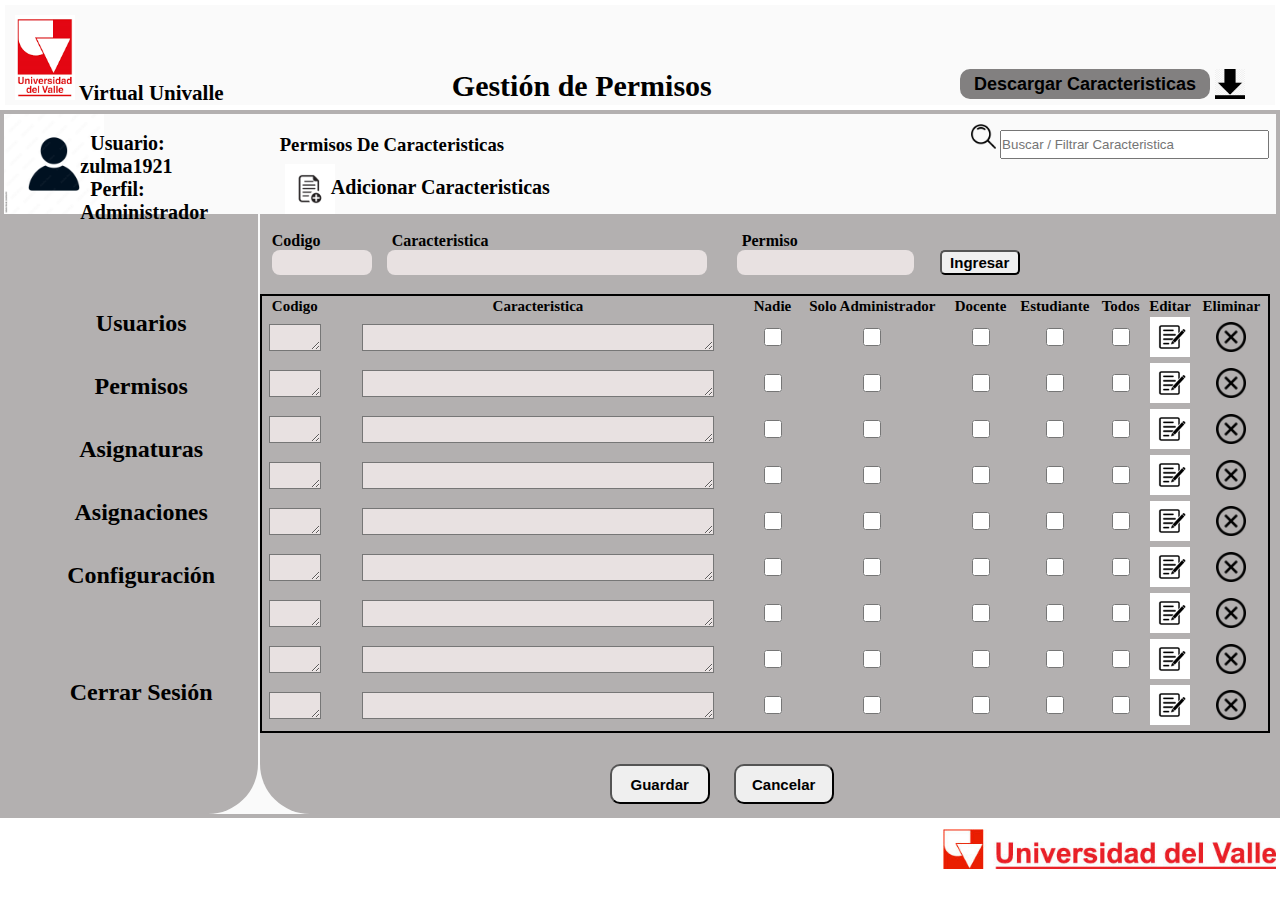
<file: HTML/GestionDePermisos.html>
<!DOCTYPE html>
<html lang="en">
<head>
    <meta charset="UTF-8">
    <meta http-equiv="X-UA-Compatible" content="IE=edge">
    <meta name="viewport" content="width=device-width, initial-scale=1.0">
    <link rel="stylesheet" href="CSS/stilosGestionDePermisos.css">
    
    <link rel="icon" type="image/x-icon" href="Imagenes/agregar.jpg">
    <title>Gestión De Permisos</title>
</head>
<body>

    <div id="generalInicial" class="generalInicial">
        
        <div>
            <img src="Imagenes/logo2.png" class="imagenLogo2"> <label class="labelImagen">Virtual Univalle</label>
            </img>   
        </div>

        <div id="presentacion">
            <br>
             <label class="contenidogestionPermisos">Gestión de Permisos</label>
        </div>

        <div id="presentacion">
            <br>
            <img src="Imagenes/descarga.png" class="imagenDescargas">
            <button type="submit" class="contenidoDescargarCaracteristicas">Descargar Caracteristicas </button>
        </div>
            
    </div>

    <div id="contenidoIngreso">
        <div id="menuContenido">

            <div id="encabezadoContenidoIngreso">
                <div id="encabezado1ContenidoIngreso">
                    <img src="Imagenes/usuario.jpg" class="imagenUsuarioMenu">
                </div>
                <div id="encabezado2ContenidoIngreso">
                    <br>
                    <label for="imagenUsuarioMenu" class="labelUsuarioPerfil">Usuario: </label>
                    <output class="outputUsuario">zulma1921</output>
                    <br>
                    <label for="imagenUsuarioMenu" class="labelUsuarioPerfil">Perfil: Administrador </label>
                    
                </div>
                
                
            </div>
            <div class="divContenidoNombres">
                
            <br>
            <br>
            <a class="nombreMenu" href="AdministradorUsuarios.html">Usuarios</a>
            <br>
            <br>
            <br>
            <a class="nombreMenu" href="GestionDePermisos.html">Permisos</a>
            <br>
            <br>
            <br>
            <a class="nombreMenu" href="CrearAsignaturas.html">Asignaturas</a>
            <br>
            <br>
            <br>
            <a class="nombreMenu" href="AsignarAsignaturas.html">Asignaciones</a>
            <br>
            <br>
            <br>
            <a class="nombreMenu" href="www.eltiempo.com.co">Configuración</a>
            <br>
            <br>
            <br>
            <br><br><br>
            <a class="nombreMenu" href="inicioSesion.html">Cerrar Sesión</a>
            </div>

            

        </div>

        <div id="menuIngresoDatos">

            <div id="divIncialSeccionDatos">

                <div id="div1InicialSeccionDatos">
                    <h3 class="h3Administrador" >Permisos De Caracteristicas</h3>
                </div>
                <div id="div2InicialSeccionDatos">
                    <input type="image" src="Imagenes/buscar.png" class="lupaBuscarRegistro">
                    <input type="text" class="inputCampoBuscar " placeholder="Buscar / Filtrar Caracteristica">
                    
                </div>
                
            </div>

            <div class="divAdicionarCaracteristicas">
                    <div class="div1AdicionarAsignatura">
                        <input type="image" src="Imagenes/agregar.jpg" class="imgAdicionarAsignatura">
                    </div>
                    <div class="div2AdicionarAsignatura">
                        <h4 class="h4AdicionarCaracteristicas">Adicionar Caracteristicas</h4>
                    </div>
                
            </div>

            <div class="camposAdicionarCaracteristicas">

                <div id="camposIngresoCaracteristica1">
                    <br>
                    <label class="labelCodigoTitulo">Codigo</label>
                    <br>
                    <input type="text" class="inputCodigo">
                </div>
                <div id="camposIngresoCaracteristica2">
                        <br>
                        <label class="labelNombreTitulo">Caracteristica</label>
                        <br>
                        <input type="text" class="inputCaracteristica">
                </div>
                <div id="camposIngresoCaracteristica3">
                    <br>
                    <label class="labelNombreTitulo">Permiso</label>
                    <br>
                    <input list="listaPermisos" class="inputPermisos">
                    <datalist id="listaPermisos">
                        <option value="Nadie"></option>
                        <option value="Solo administrador"></option>
                        <option value="Docente"></option>
                        <option value="Estudiante"></option>
                        <option value="Todos"></option>
                        
                    </datalist>
                 </div>
                 <div id="camposIngresoCaracteristica4">
                    <br>
                    <br>
                    <input type="button" class="inputIngresarCaracteristica" value="Ingresar">
                </div>
                         
            </div>

            <div class="divInfoCompletaAsignaturas">
                <table>
                    <tr>
                        <th class="tdTextAreaUsuario"> Codigo</th>
                        <th> Caracteristica</th>
                        <th> Nadie</th>
                        <th> Solo Administrador</th>
                        <th> Docente</th>
                        <th> Estudiante</th>
                        <th> Todos</th>
                        <th> Editar</th>
                        <th> Eliminar</th>
                    </tr>
                    <tr>
                        <td class="tdTextAreaUsuario"><textarea class="textAreaAsignaturas" id="textAreaAsignaturas1"></textarea></td>
                        <td><textarea class="textAreaAsignaturas" id="textAreaAsignaturas5"></textarea></td>
                        <td><input type="checkbox" class="checkboxAsignarPermiso"></input></td>
                        <td><input type="checkbox" class="checkboxAsignarPermiso"></input></td>
                        <td><input type="checkbox" class="checkboxAsignarPermiso"></input></td>
                        <td><input type="checkbox" class="checkboxAsignarPermiso"></input></td>
                        <td><input type="checkbox" class="checkboxAsignarPermiso"></input></td> 
                        <td class="editarEliminar"><input type="image" src="Imagenes/editar.jpg"class="botonEditar"></td>
                        <td class="editarEliminar"><input type="image" src="Imagenes/boton-eliminar.png"class="botonEliminar"></td>
                    </tr>
                    <tr>
                        <td class="tdTextAreaUsuario"><textarea class="textAreaAsignaturas" id="textAreaAsignaturas1"></textarea></td>
                        <td><textarea class="textAreaAsignaturas" id="textAreaAsignaturas5"></textarea></td>
                        <td><input type="checkbox" class="checkboxAsignarPermiso"></input></td>
                        <td><input type="checkbox" class="checkboxAsignarPermiso"></input></td>
                        <td><input type="checkbox" class="checkboxAsignarPermiso"></input></td>
                        <td><input type="checkbox" class="checkboxAsignarPermiso"></input></td>
                        <td><input type="checkbox" class="checkboxAsignarPermiso"></input></td> 
                        <td class="editarEliminar"><input type="image" src="Imagenes/editar.jpg"class="botonEditar"></td>
                        <td class="editarEliminar"><input type="image" src="Imagenes/boton-eliminar.png"class="botonEliminar"></td>
                    </tr>
                    <tr>
                        <td class="tdTextAreaUsuario"><textarea class="textAreaAsignaturas" id="textAreaAsignaturas1"></textarea></td>
                        <td><textarea class="textAreaAsignaturas" id="textAreaAsignaturas5"></textarea></td>
                        <td><input type="checkbox" class="checkboxAsignarPermiso"></input></td>
                        <td><input type="checkbox" class="checkboxAsignarPermiso"></input></td>
                        <td><input type="checkbox" class="checkboxAsignarPermiso"></input></td>
                        <td><input type="checkbox" class="checkboxAsignarPermiso"></input></td>
                        <td><input type="checkbox" class="checkboxAsignarPermiso"></input></td> 
                        <td class="editarEliminar"><input type="image" src="Imagenes/editar.jpg"class="botonEditar"></td>
                        <td class="editarEliminar"><input type="image" src="Imagenes/boton-eliminar.png"class="botonEliminar"></td>
                    </tr>
                    <tr>
                        <td class="tdTextAreaUsuario"><textarea class="textAreaAsignaturas" id="textAreaAsignaturas1"></textarea></td>
                        <td><textarea class="textAreaAsignaturas" id="textAreaAsignaturas5"></textarea></td>
                        <td><input type="checkbox" class="checkboxAsignarPermiso"></input></td>
                        <td><input type="checkbox" class="checkboxAsignarPermiso"></input></td>
                        <td><input type="checkbox" class="checkboxAsignarPermiso"></input></td>
                        <td><input type="checkbox" class="checkboxAsignarPermiso"></input></td>
                        <td><input type="checkbox" class="checkboxAsignarPermiso"></input></td>  
                        <td class="editarEliminar"><input type="image" src="Imagenes/editar.jpg"class="botonEditar"></td>
                        <td class="editarEliminar"><input type="image" src="Imagenes/boton-eliminar.png"class="botonEliminar"></td>
                    </tr>
                    <tr>
                        <td class="tdTextAreaUsuario"><textarea class="textAreaAsignaturas" id="textAreaAsignaturas1"></textarea></td>
                        <td><textarea class="textAreaAsignaturas" id="textAreaAsignaturas5"></textarea></td>
                        <td><input type="checkbox" class="checkboxAsignarPermiso"></input></td>
                        <td><input type="checkbox" class="checkboxAsignarPermiso"></input></td>
                        <td><input type="checkbox" class="checkboxAsignarPermiso"></input></td>
                        <td><input type="checkbox" class="checkboxAsignarPermiso"></input></td>
                        <td><input type="checkbox" class="checkboxAsignarPermiso"></input></td> 
                        <td class="editarEliminar"><input type="image" src="Imagenes/editar.jpg"class="botonEditar"></td>
                        <td class="editarEliminar"><input type="image" src="Imagenes/boton-eliminar.png"class="botonEliminar"></td>
                    </tr>
                    <tr>
                        <td class="tdTextAreaUsuario"><textarea class="textAreaAsignaturas" id="textAreaAsignaturas1"></textarea></td>
                        <td><textarea class="textAreaAsignaturas" id="textAreaAsignaturas5"></textarea></td>
                        <td><input type="checkbox" class="checkboxAsignarPermiso"></input></td>
                        <td><input type="checkbox" class="checkboxAsignarPermiso"></input></td>
                        <td><input type="checkbox" class="checkboxAsignarPermiso"></input></td>
                        <td><input type="checkbox" class="checkboxAsignarPermiso"></input></td>
                        <td><input type="checkbox" class="checkboxAsignarPermiso"></input></td> 
                        <td class="editarEliminar"><input type="image" src="Imagenes/editar.jpg"class="botonEditar"></td>
                        <td class="editarEliminar"><input type="image" src="Imagenes/boton-eliminar.png"class="botonEliminar"></td>
                    </tr>
                    <tr>
                        <td class="tdTextAreaUsuario"><textarea class="textAreaAsignaturas" id="textAreaAsignaturas1"></textarea></td>
                        <td><textarea class="textAreaAsignaturas" id="textAreaAsignaturas5"></textarea></td>
                        <td><input type="checkbox" class="checkboxAsignarPermiso"></input></td>
                        <td><input type="checkbox" class="checkboxAsignarPermiso"></input></td>
                        <td><input type="checkbox" class="checkboxAsignarPermiso"></input></td>
                        <td><input type="checkbox" class="checkboxAsignarPermiso"></input></td>
                        <td><input type="checkbox" class="checkboxAsignarPermiso"></input></td>  
                        <td class="editarEliminar"><input type="image" src="Imagenes/editar.jpg"class="botonEditar"></td>
                        <td class="editarEliminar"><input type="image" src="Imagenes/boton-eliminar.png"class="botonEliminar"></td>
                    </tr>
                    <tr>
                        <td class="tdTextAreaUsuario"><textarea class="textAreaAsignaturas" id="textAreaAsignaturas1"></textarea></td>
                        <td><textarea class="textAreaAsignaturas" id="textAreaAsignaturas5"></textarea></td>
                        <td><input type="checkbox" class="checkboxAsignarPermiso"></input></td>
                        <td><input type="checkbox" class="checkboxAsignarPermiso"></input></td>
                        <td><input type="checkbox" class="checkboxAsignarPermiso"></input></td>
                        <td><input type="checkbox" class="checkboxAsignarPermiso"></input></td>
                        <td><input type="checkbox" class="checkboxAsignarPermiso"></input></td>  
                        <td class="editarEliminar"><input type="image" src="Imagenes/editar.jpg"class="botonEditar"></td>
                        <td class="editarEliminar"><input type="image" src="Imagenes/boton-eliminar.png"class="botonEliminar"></td>
                    </tr>
                    <tr>
                        <td class="tdTextAreaUsuario"><textarea class="textAreaAsignaturas" id="textAreaAsignaturas1"></textarea></td>
                        <td><textarea class="textAreaAsignaturas" id="textAreaAsignaturas5"></textarea></td>
                        <td><input type="checkbox" class="checkboxAsignarPermiso"></input></td>
                        <td><input type="checkbox" class="checkboxAsignarPermiso"></input></td>
                        <td><input type="checkbox" class="checkboxAsignarPermiso"></input></td>
                        <td><input type="checkbox" class="checkboxAsignarPermiso"></input></td>
                        <td><input type="checkbox" class="checkboxAsignarPermiso"></input></td>  
                        <td class="editarEliminar"><input type="image" src="Imagenes/editar.jpg"class="botonEditar"></td>
                        <td class="editarEliminar"><input type="image" src="Imagenes/boton-eliminar.png"class="botonEliminar"></td>
                    </tr>
                </table>
            </div>
            <div class="divGuardarCancelar">
                <button class="buttonGuardar" >Guardar</button>
                <button class="buttonCancelar">Cancelar</button>
            </div>

    </div>
    <img src="Imagenes/logo.jpg" class="logoFinalAsignaturas">
    

    
</img>
</html>
</file>
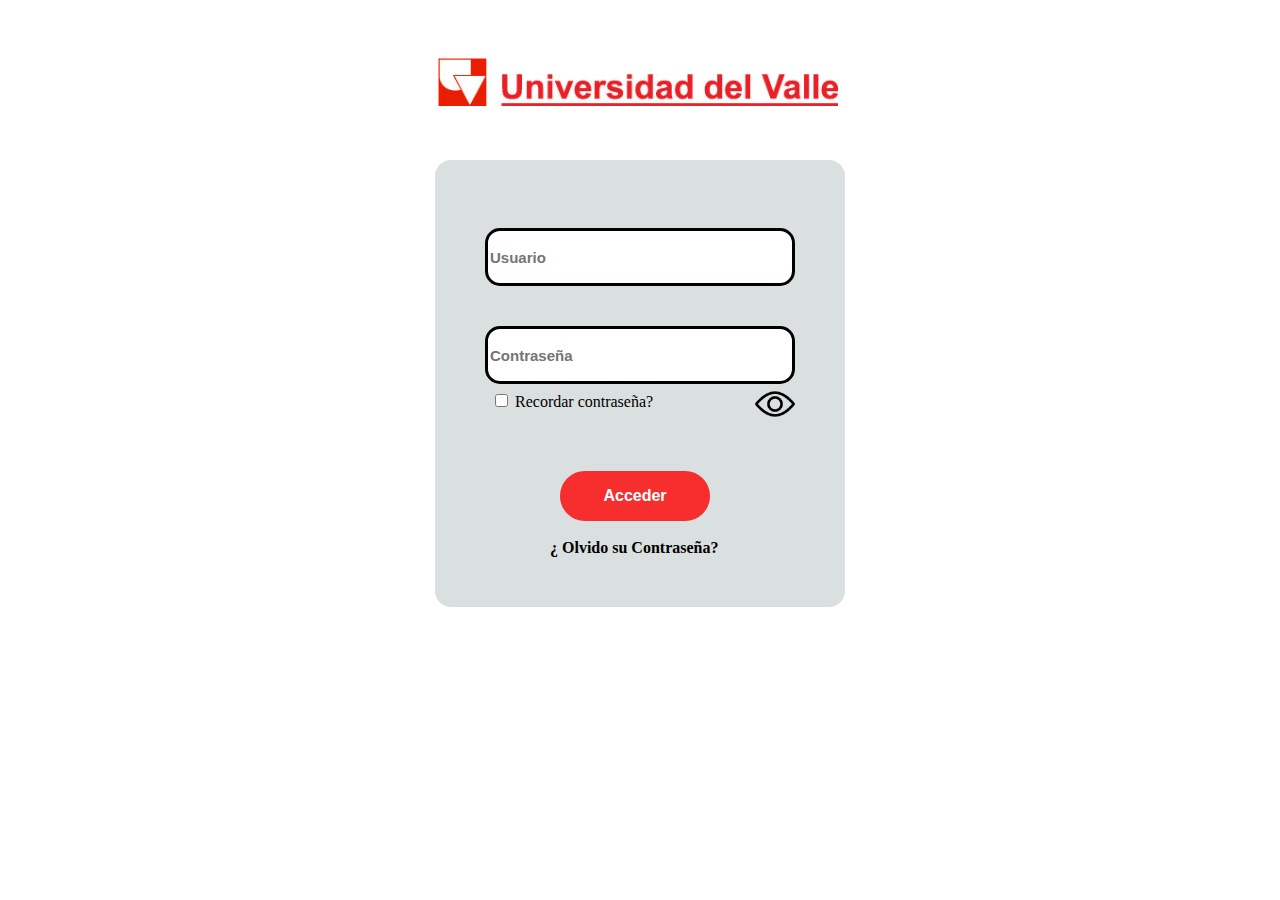
<file: HTML/inicioSesion.html>
<!DOCTYPE html>
<html lang="en">
<head>
    <meta charset="UTF-8">
    <meta http-equiv="X-UA-Compatible" content="IE=edge">
    <meta name="viewport" content="width=device-width, initial-scale=1.0">
    <link rel="stylesheet" href="CSS/estiloslogin.css">
    <link rel="icon" type="image/x-icon" href="Imagenes/usuario.jpg">
    <script src="JS/inicioSession.js"></script>
    <title>Inicio de Sesión</title>
</head>
<body>
    <img src="Imagenes/logo.jpg" class="logoUniversidad" id="logoUniversidad">
    <form>
        
        
        <br>
        <!--<img src="Imagenes/usuario.jpg" class="imagenLogin" id="imagenLogin">-->
        <input type="text" id="UsuarioLogin" placeholder="Usuario" class="UsuarioLogin" > 
        <br>
        <input type="password" id="Contraseña" placeholder="Contraseña" class="Contraseña">        
        <input type="checkbox" id="recordarPsw" class="recordarPsw">
        <img src="Imagenes/view.png" class="imgVerPassword" onmouseover="mostrarPassword();"       
        onmouseout="ocultarPassword();">
        <label class="labelRecordarPsw" class="labelRecordarPsw">Recordar contraseña?</label>
        <button type="submit" id="Acceder"  class="Acceder" > Acceder </button>
        <br>
        <br>
        <a id="Mensaje" class="Mensaje" href="olvidocontraseña.html">¿ Olvido su Contraseña? </a>
        
    </form>
    
   
</body>
</html>
</file>
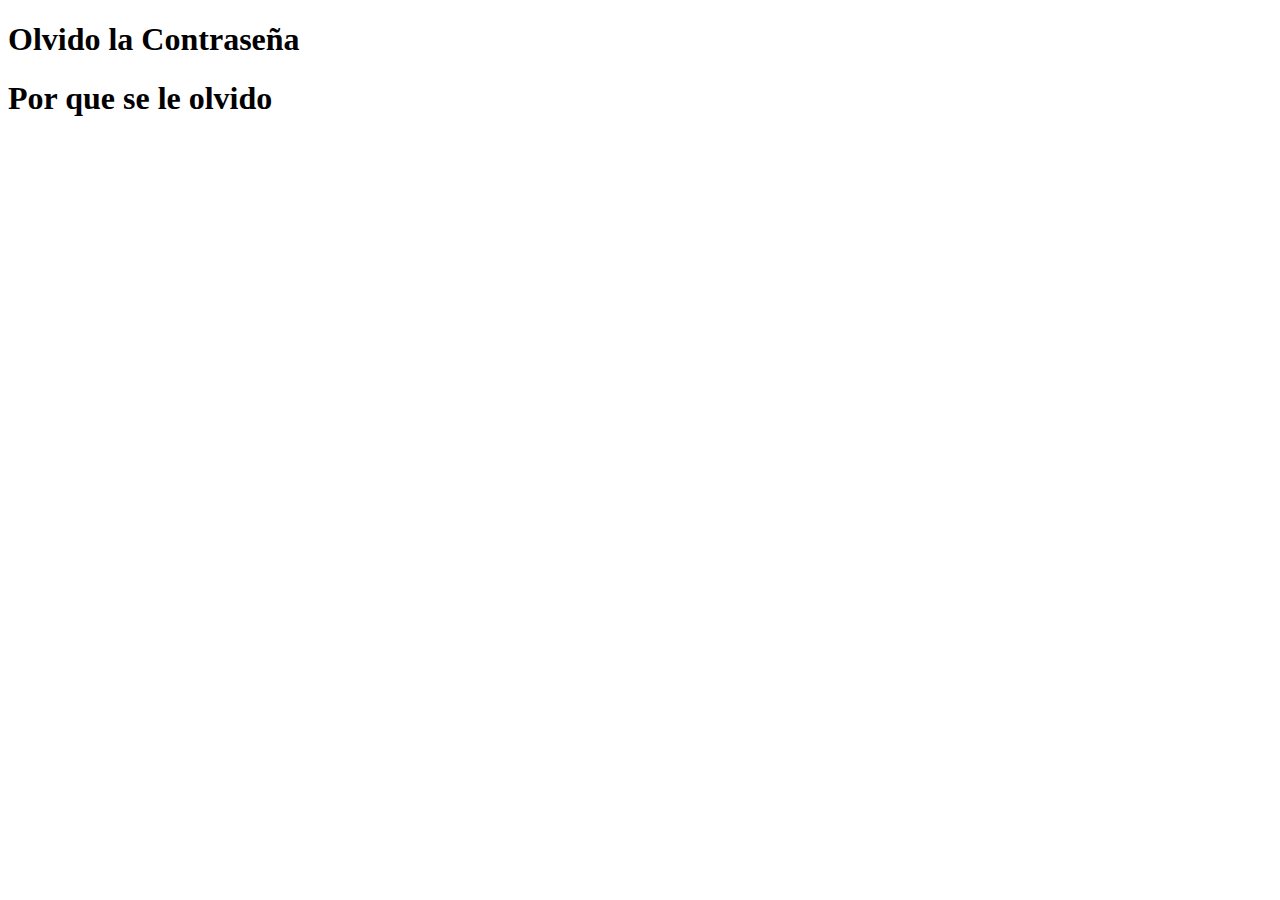
<file: HTML/olvidocontraseña.html>
<!DOCTYPE html>
<html lang="en">
<head>
    <meta charset="UTF-8">
    <meta http-equiv="X-UA-Compatible" content="IE=edge">
    <meta name="viewport" content="width=device-width, initial-scale=1.0">
    
</head>
<body>
    <h1> Olvido la Contraseña</h1>
    <h1>Por que se le olvido</h1>
</body>
</html>
</file>
<file: HTML/CSS/stilosUsuarios.css>
*{
   margin: 0px;
   padding: 0px; 
}

div#generalInicial{
    margin:5px ;
    height: 80px;
    background-color: rgb(250, 250, 250);
    display: grid;
    grid-template-columns: auto auto auto;
     padding: 10px;
}


.imagenLogo2{

    width: auto;
    height: 85px;
}
div#presentacion{
  padding: 20px;
  font-size: 30px;
  text-align: center;
}
.labelImagen{
    font-weight:bold;
    font-size: 21px;
}
.contenidogestionUsuarios{
    margin-top: 100px;
    font-weight:bold;
    font-size: 30px;
    
}
.contenidoDescargarUsuarios{
    
    
    border: 3px solid ;
    border-radius: 10px 10px;
    width: 250px;
    height: 30px;
    text-align: center;
    background-color: rgb(130, 128, 128);
    border-color: rgb(130, 128, 128);
    color: black;
    font-size: 18px;                            /*Tamaño del texto del boton*/
    font-weight:bold;
    float: right;  
}
.imagenDescargas{
    margin-left: 5px;
    width: 30px;
    height: 30px;
    float: right;
}
div#contenidoIngreso{
    height: 700px;
    background-color:rgb(250, 250, 250);
    border: 4px solid;
    border-color: rgb(179, 176, 176);
}

div#menuContenido{
    float: left;
    width: 20%;
    height: 700px;
    background-color:rgb(179, 176, 176);
    border-radius: 0px 0px 50px 0px;
}
div#menuIngresoDatos{
    float: right;
    width: 79.9%;
    height: 700px;
    background-color:rgb(179, 176, 176);
    border-radius: 0px 0px 0px 50px;
}

div#encabezadoContenidoIngreso{
    height: 100px;
    background-color: rgb(250, 250, 250);
}
div#encabezado1ContenidoIngreso{
    float: left;
    width: 30%;
    height: 100%;
}
div#encabezado2ContenidoIngreso{
    float: right;
    width: 70%;
    height: 100%;
}
.imagenUsuarioMenu{
    width: 100px;
}

.labelUsuarioPerfil{
    font-weight:bold;
    font-size: 20px;
    margin-left: 10px;
}
.outputUsuario{
    font-weight: bold;
    font-size: 20px;
}
.nombreMenu{
        text-decoration: none;
        font-weight: bold;
        color: black;
        font-size: 24px;
        margin-left: 20px;
}
.divContenidoNombres{
    height: 400px;
    margin-left: 0px;
    margin-top: 60px;
    text-align: center;
}
div#divIncialSeccionDatos{

    height: 50px;
    background-color: rgb(250, 250, 250);
}
div#div1InicialSeccionDatos{
    float: left;
    width: 70%;
    height: 100%;
}
div#div2InicialSeccionDatos{

    float: right;
    width: 30%;
    height: 100%;
}
.h3Administrador{
    margin-top: 20px;
    margin-left: 20px;
}
.lupaBuscarRegistro{
    margin-top: 10px;
    width: 25px;
}
.inputCampoBuscar{
    width: 265px;
    height: 25px;
    margin-bottom: 10px;

}

.divAdicionarAsignatura{
    height: 50px;
    background-color: rgb(250, 250, 250);
}

.imgAdicionarAsignatura{
    width: 50px;
    margin-left: 25px;
}

.div1AdicionarAsignatura{

    float: left;
    width: 5%;
    height: 100%;
}
.div2AdicionarAsignatura{

    float: right;
    width: 93%;
    height: 100%;
}

.h4AdicionarUsuario{
    margin-top: 12px;
    font-size: 20px;
}
.camposAdicionarAsignaturas{
    height: 80px;
    display: grid;
    grid-template-columns: 65px 185px 185px 145px 105px 85px 120px 90px;
}
div#camposIngresoUsuarios1{
    margin-left: 2px;
}
div#camposIngresoUsuarios2{
    margin-left: 2px;
    text-align: center;
}
div#camposIngresoUsuarios3{
    margin-left: 2px;
    text-align: center;
}
div#camposIngresoUsuarios4{
    margin-left: 2px;
    text-align: center;
}
div#camposIngresoUsuarios6{
    margin-left: 2px;
    text-align: center;
}
div#camposIngresoUsuarios7{
    margin-left: 2px;
    text-align: center;
}


.labelSemestreTitulo{
    font-weight: bold;
    
    margin-left: 10px;
}
.campoCodigoAdicionar{
    float: left;
    width: 50%;
    height: 100%;
}
.campoNombreAdicionar{
    float: left;
    width: 50%;
    height: 100%;
}
.labelCodigoTitulo{
    font-weight: bold;
    
    margin-left: 10px;
}
.labelNombreTitulo{
    font-weight: bold;
    align-items: center; 
    margin-left: 10px;
}
.inputCodigo{
    border: 2px transparent;
    height:  25px;
    margin-left: 10px;
    border-radius: 8px;
    width: 50px;
    background-color: rgb(232, 225, 225);
}
.inputNombre{
    border: 2px transparent;
    height:  25px;
    margin-left: 5px;
    border-radius: 8px;
    background-color: rgb(232, 225, 225);
}
.inputCorreo{
    border: 2px transparent;
    height:  25px;
    margin-left: 5px;
    border-radius: 8px;
    background-color: rgb(232, 225, 225);
}
.inputTelefono{
    border: 2px transparent;
    height:  25px;
    margin-left: 5px;
    border-radius: 8px;
    width: 130px;
    background-color: rgb(232, 225, 225);
}
.inputTipoUsuario{
    border: 2px transparent;
    height:  25px;
    margin-left: 9px;
    border-radius: 8px;
    width: 90px;
    background-color: rgb(232, 225, 225);
}
.inputEstado{
    border: 2px transparent;
    height:  25px;
    margin-left: 5px;
    border-radius: 8px;
    width: 70px;
    background-color: rgb(232, 225, 225);
}
.inputFecha{
    border: 2px transparent;
    height:  25px;
    margin-left: 10px;
    border-radius: 8px;
    width: 100px;
    background-color: rgb(232, 225, 225);
}
.buttonIngresarUsuario{
    width: 80px;
    height: 25px;
    border-radius: 5px 5px 5px 5px;
    font-weight: bold;
    font-size: 15px;
    margin-left: 10px;
}

.divInfoCompletaAsignaturas{
    height: 460px;
    width: 1012px;
    margin-left: 0px;
    background-color:rgb(179, 176, 176);
}

.divIngresarInfoAsignaturas{
    float: left;
    width: 65%;
    height: 100%;
    
}
.divEditarEliminarAsignaturas{
    float: left;
    width: 35%;
    height: 100%;
    background-color: rgb(35, 38, 38);
}
.h3AsignaturasAdicionar{
    margin-top: 10px;
    margin-left: 10px;
}
th{
    font-size: 15px;
}
table{
    width: 1010px;
    border: 2px solid;
}
td{
    
    text-align:  center;

}
.botonEliminar{
    width: 40px;
    
}
.editarEliminar{
    border: 0px;
}
.botonEditar{
    width: 60px;
    height: 54px;
}

.divGuardarCancelar{
    height: 100px;
}
.buttonGuardar{
    margin-top: 0px;
    margin-left: 350px;
    border-radius: 10px 10px 10px 10px;
    width: 100px;
    height: 40px;
    font-weight: bold;
    font-size: 15px;
}
.textAreaAsignaturas{
    width: 100px;
}
textarea#textAreaAsignaturas1{
    width: 50px;
    text-align: center;
    height: 25px;
}
textarea#textAreaAsignaturas2{
    width: 100px;
    text-align: center;
    height: 25px;
    
}
textarea#textAreaAsignaturas3{
    width: 90px;
    text-align: center;
    height: 25px;
    
}
textarea#textAreaAsignaturas4{
    width: 130px;
    text-align: center;
    height: 25px;
    
}

.buttonCancelar{
    margin-top: 10px;
    margin-left: 20px;
    border-radius: 10px 10px 10px 10px;
    width: 100px;
    height: 40px;
    font-weight: bold;
    font-size: 15px;
}
.logoFinalAsignaturas{
    float: right;
    margin-top: 15px;
    height: 40px;
}
.textAreaAsignaturas{
    background-color: rgb(232, 225, 225);
    font-weight:bold;
    text-align: center;
}
</file>
<file: HTML/CSS/stilosAsignarAsignatura.css>
*{
   margin: 0px;
   padding: 0px; 
   
}

div#generalInicial{
    margin:5px ;
    height: 80px;
    background-color: rgb(250, 250, 250);
    display: grid;
    grid-template-columns: auto auto auto;
     padding: 10px;
}


.imagenLogo2{

    width: auto;
    height: 85px;
}
div#presentacion{
  padding: 20px;
  font-size: 30px;
  text-align: center;
}
.labelImagen{
    font-weight:bold;
    font-size: 21px;
}
.contenidogestionAsignatura{
    margin-top: 100px;
    font-weight:bold;
    font-size: 30px;
    
}
.contenidoDescargarAsignatura{
    
    
    border: 3px solid ;
    border-radius: 10px 10px;
    width: 250px;
    height: 30px;
    text-align: center;
    background-color: rgb(130, 128, 128);
    border-color: rgb(130, 128, 128);
    color: black;
    font-size: 18px;                            /*Tamaño del texto del boton*/
    font-weight:bold;
    float: right;  
}
.imagenDescargas{
    margin-left: 5px;
    width: 30px;
    height: 30px;
    float: right;
}
div#contenidoIngreso{
    height: 700px;
    border: 4px solid;
    border-color: rgb(179, 176, 176);
}

div#menuContenido{
    float: left;
    width: 20%;
    height: 700px;
    background-color: rgb(179, 176, 176);
    border-radius: 0px 0px 50px 0px;
}
div#menuIngresoDatos{
    float: right;
    width: 79.9%;
    height: 700px;
    background-color: rgb(179, 176, 176);
    border-radius: 0px 0px 0px 50px;
}

div#encabezadoContenidoIngreso{
    height: 100px;
    background-color: rgb(250, 250, 250);
}
div#encabezado1ContenidoIngreso{
    float: left;
    width: 30%;
    height: 100%;
}
div#encabezado2ContenidoIngreso{
    float: right;
    width: 70%;
    height: 100%;
}
.imagenUsuarioMenu{
    width: 100px;
}

.labelUsuarioPerfil{
    font-weight:bold;
    font-size: 20px;
    margin-left: 10px;
}
.outputUsuario{
    font-weight: bold;
    font-size: 20px;
}
.nombreMenu{
        text-decoration: none;
        font-weight: bold;
        color: black;
        font-size: 24px;
        margin-left: 20px;
}
.divContenidoNombres{
    height: 400px;
    margin-left: 0px;
    margin-top: 60px;
    text-align: center;
}
div#divIncialSeccionDatos{

    height: 50px;
    background-color: rgb(250, 250, 250);
}
div#div1InicialSeccionDatos{
    float: left;
    width: 70%;
    height: 100%;
}
div#div2InicialSeccionDatos{

    float: right;
    width: 30%;
    height: 100%;
}
.h3Asignaturas{
    margin-top: 20px;
    margin-left: 20px;
}
.lupaBuscarRegistro{
    margin-top: 10px;
    width: 25px;
}
.inputCampoBuscar{
    width: 265px;
    height: 25px;
    margin-bottom: 10px;

}

.divAdicionarAsignatura{
    height: 50px;
    background-color: rgb(250, 250, 250);
}

.imgAdicionarAsignatura{
    width: 50px;
    margin-left: 25px;
}

.div1AdicionarAsignatura{

    float: left;
    width: 5%;
    height: 100%;
}
.div2AdicionarAsignatura{

    float: right;
    width: 93%;
    height: 100%;
}

.h4AdicionarAsignatura{
    margin-top: 12px;
    font-size: 20px;
}
.camposAdicionarAsignaturas{
    height: 80px;
}

.campoCodigoNombreAdicionar{
    float: left;
    width: 40%;
    height: 100%;
}
.campoSemestreAdicionar{
    float: left;
    width: 60%;
    height: 100%;
}
.labelSemestreTitulo{
    font-weight: bold;
    
    margin-left: 10px;
}
.campoCodigoAdicionar{
    float: left;
    width: 50%;
    height: 100%;
}
.campoNombreAdicionar{
    float: left;
    width: 50%;
    height: 100%;
}
.labelCodigoTitulo{
    font-weight: bold;
    
    margin-left: 10px;
}
.labelNombreTitulo{
    font-weight: bold;
    
    margin-left: 10px;
}
.inputCodigo{
    border: 2px transparent;
    height:  25px;
    margin-left: 10px;
    border-radius: 8px;
    background-color: rgb(232, 225, 225);
}
.inputAsignatura{
    border: 2px transparent;
    height:  25px;
    margin-left: 10px;
    border-radius: 8px;
    background-color: rgb(232, 225, 225);
}
.inputDocente{
    border: 2px transparent;
    height:  25px;
    margin-left: 10px;
    border-radius: 8px;
    background-color: rgb(232, 225, 225);
}
.inputGrupo{
    border: 2px transparent;
    height:  25px;
    margin-left: 12px;
    border-radius: 8px;
    background-color: rgb(232, 225, 225);
}
.buttonIngresarAsignacion{
    width: 100px;
    height: 25px;
    border-radius: 5px 5px 5px 5px;
    font-weight: bold;
    font-size: 15px;
    margin-left: 10px;
}

.divInfoCompletaAsignaturas{
    height: 460px;
    width: 952px;
    margin-left: 30px;
    background-color: rgb(179, 176, 176);
}

.divIngresarInfoAsignaturas{
    float: left;
    width: 65%;
    height: 100%;
    background-color: rgb(232, 225, 225);
    
}
.divEditarEliminarAsignaturas{
    float: left;
    width: 35%;
    height: 100%;
    background-color: rgb(35, 38, 38);
}
.h3AsignaturasAdicionar{
    margin-top: 10px;
    margin-left: 10px;
}
th{
    font-size: 20px;
}
table{
    width: 950px;
    border: 2px solid;
}
td{
    
    text-align:  center;

}
.botonEliminar{
    width: 40px;
    
}
.editarEliminar{
    border: 0px;
}
.botonEditar{
    width: 60px;
}

.divGuardarCancelar{
    height: 100px;
}
.buttonGuardar{
    margin-top: 0px;
    margin-left: 350px;
    border-radius: 10px 10px 10px 10px;
    width: 100px;
    height: 40px;
    font-weight: bold;
    font-size: 15px;
}
.buttonCancelar{
    margin-top: 10px;
    margin-left: 20px;
    border-radius: 10px 10px 10px 10px;
    width: 100px;
    height: 40px;
    font-weight: bold;
    font-size: 15px;
}
.logoFinalAsignaturas{
    float: right;
    margin-top: 15px;
    height: 40px;
}
.textAreaAsignacion{
    
    background-color: rgb(232, 225, 225);
    font-weight:bold;
    text-align: center;
}
</file>
<file: HTML/CSS/stilosConfiguracion.css>
*{
   margin: 0px;
   padding: 0px; 
}

div#generalInicial{
    margin:5px ;
    height: 85px;
    background-color: rgb(250, 250, 250);
    display: grid;
    grid-template-columns: auto auto auto;
     padding: 10px;
}



.buttonEditar{
    margin-top: 13px;
    margin-left: 440px;
    border-radius: 10px 10px 10px 10px;
    width: 100px;
    height: 40px;
    font-weight: bold;
    font-size: 15px;
}
 .buttonGuardar{
     margin-top: 20px;
     margin-left: 20px;
     border-radius: 10px 10px 10px 10px;
     width: 100px;
     height: 40px;
     font-weight: bold;
     font-size: 15px;
 }
 .buttonCancelar{
     margin-top: 20px;
     margin-left: 20px;
     border-radius: 10px 10px 10px 10px;
     width: 100px;
     height: 40px;
     font-weight: bold;
     font-size: 15px;
 }
 

.imagenLogo2{

    width: auto;
    height: 100px;
}
div#presentacion{
  padding: 20px;
  font-size: 30px;
  text-align: center;
}
.labelImagen{
    font-weight:bold;
    font-size: 21px;
}
.contenidogestionAsignatura{
    margin-top: 100px;
    font-weight:bold;
    font-size: 30px;
    
}

.contenidoTextoUsuario{
    margin-top: 100px;
    font-weight:bold;
    font-size: 20px;
    margin-left: 650px;
    
}
.contenidoDescargarAsignatura{
    
    
    border: 3px solid ;
    border-radius: 10px 10px;
    width: 250px;
    height: 30px;
    text-align: center;
    background-color: rgb(130, 128, 128);
    border-color: rgb(130, 128, 128);
    color: black;
    font-size: 18px;                            /*Tamaño del texto del boton*/
    font-weight:bold;
    float: right;  
}
.imagenDescargas{
    margin-left: 5px;
    width: 30px;
    height: 30px;
    float: right;
}
div#contenidoIngreso{
    height: 700px;
    background-color:rgb(250, 250, 250);
    border: 4px solid;
    border-color: rgb(179, 176, 176);
}

div#menuContenido{
    float: left;
    width: 20%;
    height: 700px;
    background-color: rgb(179, 176, 176);
    border-radius: 0px 0px 50px 0px;
 
}

div#menuIngresoDatos{
    float: right;
    width: 79.9%;
    height: 700px;
    background-color: rgb(179, 176, 176);
    border-radius: 0px 0px 0px 50px;

    
}

div#encabezadoContenidoIngreso{
    height: 100px;
    background-color: rgb(250, 250, 250);
}
div#encabezado1ContenidoIngreso{
    float: left;
    width: 30%;
    height: 100%;
}
div#encabezado2ContenidoIngreso{
    float: right;
    width: 70%;
    height: 100%;
}
.imagenUsuarioMenu{
    width: 100px;
}

.labelUsuarioPerfil{
    font-weight:bold;
    font-size: 20px;
    margin-left: 10px;
}
.outputUsuario{
    font-weight: bold;
    font-size: 20px;
}
.nombreMenu{
        text-decoration: none;
        font-weight: bold;
        color: black;
        font-size: 24px;
        margin-left: 20px;
}
.divContenidoNombres{
    height: 400px;
    margin-left: 0px;
    margin-top: 60px;
    text-align: center;
}
div#divIncialSeccionDatos{

    height: 50px;
    background-color: rgb(250, 250, 250);
}
div#div1InicialSeccionDatos{
    float: left;
    width: 70%;
    height: 100%;
}
div#div2InicialSeccionDatos{

    float: right;
    width: 30%;
    height: 100%;
}
.h3Asignaturas{
    margin-top: 20px;
    margin-left: 20px;
}
.insertarImagen{
    margin-top: 50px;
    width: 60px;
    height: 70px;
    margin-left: 700px;

}

.editarImagen{
    
    
    width: 20px;
    height: 30px;
    margin-top: 60px;
    margin-right: 10px;

}
.inputCampoBuscar{
    width: 265px;
    height: 25px;
    margin-bottom: 10px;
}

.divAdicionarUsuario{
    height: 100px;
    background-color:white;
}

.imgAdicionarAsignatura{
    width: 50px;
    margin-left: 25px;
}



.h4AdicionarAsignatura{
    margin-top: 12px;
    font-size: 20px;
}
.camposAdicionarAsignaturas{
    height: 80px;
}

.campoCodigoNombreAdicionar{
    float: left;
    width: 40%;
    height: 100%;
}
.campoSemestreAdicionar{
    float: left;
    width: 60%;
    height: 100%;
}
.labelSemestreTitulo{
    font-weight: bold;
    
    margin-left: 10px;
}
.campoCodigoAdicionar{
    float: left;
    width: 50%;
    height: 100%;
}
.campoNombreAdicionar{
    float: left;
    width: 50%;
    height: 100%;
}
.labelCodigoTitulo{
    font-weight: bold;
    
    margin-left: 10px;
}
.labelNombreTitulo{
    font-weight: bold;
    
    margin-left: 10px;
}
.inputCodigo{
    border: 2px transparent;
    height:  25px;
    margin-left: 10px;
    border-radius: 8px;
    background-color: rgb(232, 225, 225);
}
.inputNombre{
    border: 2px transparent;
    height:  25px;
    margin-left: 10px;
    border-radius: 8px;
    background-color: rgb(232, 225, 225);
}
.inputSemestre{
    border: 2px transparent;
    height:  25px;
    margin-left: 10px;
    border-radius: 8px;
    background-color: rgb(232, 225, 225);
}
.buttonIngresarAsignaturas{
    width: 100px;
    height: 25px;
    border-radius: 5px 5px 5px 5px;
    font-weight: bold;
    font-size: 15px;
    margin-left: 10px;
    background-color: rgb(232, 225, 225);
}

.divInfoCompletaAsignaturas{
    height: 430px;
    width: 802px;
    margin-left: 100px;
    background-color: rgb(250,250,250,250);


    height: 430px;
    background-color: rgb(179, 176, 176);
    
}

.textColumna{

    text-align: left;
    padding-left: 120px;
    font-size: large;

}
.informacionTabla{
    height: 300px;
    width: 802px;
    margin-left: 300px;
    
    background-color: rgb(241, 237, 237);
    margin-top: 100px;
    text-align: center;
    border: 0px;
}
.divIngresarInfoAsignaturas{
    float: left;
    width: 65%;
    height: 100%;
    background-color: rgb(232, 225, 225);
    
}
.divEditarEliminarAsignaturas{
    float: left;
    width: 35%;
    height: 100%;
    background-color: rgb(35, 38, 38);
}
.h3AsignaturasAdicionar{
    margin-top: 10px;
    margin-left: 10px;
}
th{
    font-size: 20px;
}
table{
    width: 800px;
    border: 2px solid;
}
td{
    
    text-align:  center;

}
.botonEliminar{
    width: 40px;
    
}
.editarEliminar{
    border: 0px;
}
.botonEditar{
    width: 60px;
}

.divVolverUsuarios{
    height: 120px;
}
.buttonVolver{
    margin-top: 0px;
    margin-left: 700px;
    border-radius: 10px 10px 10px 10px;
    width: 140px;
    height: 40px;
    font-weight: bold;
    font-size: 15px;
}
.buttonCancelar{
    margin-top: 10px;
    margin-left: 20px;
    border-radius: 10px 10px 10px 10px;
    width: 100px;
    height: 40px;
    font-weight: bold;
    font-size: 15px;
}
.logoFinalAsignaturas{
    float: right;
    margin-top: 15px;
    height: 40px;
}
.textAreaAsignaturas{
    
    background-color: rgb(232, 225, 225);
    font-weight:bold;
    text-align: center;
}
</file>
<file: HTML/CSS/stilosAsignatura.css>
*{
   margin: 0px;
   padding: 0px; 
}

div#generalInicial{
    margin:5px ;
    height: 80px;
    background-color: rgb(250, 250, 250);
    display: grid;
    grid-template-columns: auto auto auto;
     padding: 10px;
}


.imagenLogo2{

    width: auto;
    height: 85px;
}
div#presentacion{
  padding: 20px;
  font-size: 30px;
  text-align: center;
}
.labelImagen{
    font-weight:bold;
    font-size: 21px;
}
.contenidogestionAsignatura{
    margin-top: 100px;
    font-weight:bold;
    font-size: 30px;
    
}
.contenidoDescargarAsignatura{
    
    
    border: 3px solid ;
    border-radius: 10px 10px;
    width: 250px;
    height: 30px;
    text-align: center;
    background-color: rgb(130, 128, 128);
    border-color: rgb(130, 128, 128);
    color: black;
    font-size: 18px;                            /*Tamaño del texto del boton*/
    font-weight:bold;
    float: right;  
}
.imagenDescargas{
    margin-left: 5px;
    width: 30px;
    height: 30px;
    float: right;
}
div#contenidoIngreso{
    height: 700px;
    background-color:rgb(250, 250, 250);
    border: 4px solid;
    border-color: rgb(179, 176, 176);
}

div#menuContenido{
    float: left;
    width: 20%;
    height: 700px;
    background-color: rgb(208, 200, 200);
    border-radius: 0px 0px 50px 0px;
}
div#menuIngresoDatos{
    float: right;
    width: 79.9%;
    height: 700px;
    background-color: rgb(208, 200, 200);
    border-radius: 0px 0px 0px 50px;
}

div#encabezadoContenidoIngreso{
    height: 100px;
    background-color: rgb(250, 250, 250);
}
div#encabezado1ContenidoIngreso{
    float: left;
    width: 30%;
    height: 100%;
}
div#encabezado2ContenidoIngreso{
    float: right;
    width: 70%;
    height: 100%;
}
.imagenUsuarioMenu{
    width: 100px;
}

.labelUsuarioPerfil{
    font-weight:bold;
    font-size: 20px;
    margin-left: 10px;
}
.outputUsuario{
    font-weight: bold;
    font-size: 20px;
}
.nombreMenu{
        text-decoration: none;
        font-weight: bold;
        color: black;
        font-size: 24px;
        margin-left: 20px;
}
.divContenidoNombres{
    height: 400px;
    margin-left: 0px;
    margin-top: 60px;
    text-align: center;
}
div#divIncialSeccionDatos{

    height: 50px;
    background-color: rgb(250, 250, 250);
}
div#div1InicialSeccionDatos{
    float: left;
    width: 70%;
    height: 100%;
}
div#div2InicialSeccionDatos{

    float: right;
    width: 30%;
    height: 100%;
}
.h3Asignaturas{
    margin-top: 20px;
    margin-left: 20px;
}
.lupaBuscarRegistro{
    margin-left: 550px;
    width: 100px;
    height: 85px;
    padding: 0px;
    
}
.inputCampoBuscar{
    width: 265px;
    height: 25px;
    margin-bottom: 10px;
}

.divAdicionarAsignatura{
    height: 100px;
    background-color: rgb(250, 250, 250);
}




.div2AdicionarAsignatura{

    float: right;
    width: 93%;
    height: 100%;

    
}

.h4AdicionarAsignatura{
    margin-top: 100px;
    font-size: 100px;
}
.camposAdicionarAsignaturas{
    height: 80px;
}

.campoCodigoNombreAdicionar{
    float: left;
    width: 40%;
    height: 100%;
}
.campoSemestreAdicionar{
    float: left;
    width: 60%;
    height: 100%;
}
.labelSemestreTitulo{
    font-weight: bold;
    
    margin-left: 10px;
}
.campoCodigoAdicionar{
    float: left;
    width: 50%;
    height: 100%;
}
.campoNombreAdicionar{
    float: left;
    width: 50%;
    height: 100%;
}
.labelCodigoTitulo{
    font-weight: bold;
    
    margin-left: 10px;
}
.labelNombreTitulo{
    font-weight: bold;
    
    margin-left: 10px;
}
.inputCodigo{
    border: 2px transparent;
    height:  25px;
    margin-left: 10px;
    border-radius: 8px;
}
.inputNombre{
    border: 2px transparent;
    height:  25px;
    margin-left: 10px;
    border-radius: 8px;
}
.inputSemestre{
    border: 2px transparent;
    height:  25px;
    margin-left: 10px;
    border-radius: 8px;
}

.divInfoCompletaAsignaturas{
    height: 500px;
    background-color: rgb(250, 250, 250);
    font-size: 18px;
}

.divIngresarInfoAsignaturas{
    float: left;
    width: 100%;
    height: 100%;
    
}
.divEditarEliminarAsignaturas{
    float: left;
    width: 35%;
    height: 100%;
    background-color: rgb(35, 38, 38);
}
.h3AsignaturasAdicionar{
    margin-top: 10px;
    margin-left: 10px;
}
th{
    font-size: 20px;
    border: 2px solid;
}
table{
    width: 1200px;
}
td{
    border: 2px solid;
    text-align:  center;

}
.botonEliminar{
    width: 40px;
    
}
.editarEliminar{
    border: 0px;
}
.botonEditar{
    width: 60px;
}

.divGuardarCancelar{
    height: 100px;
}
.buttonGuardar{
    margin-top: 20px;
    margin-left: 600px;
    border-radius: 10px 10px 10px 10px;
    width: 150px;
    height: 40px;
    font-weight: bold;
    font-size: 15px;
}
.buttonCancelar{
    margin-top: 20px;
    margin-left: 20px;
    border-radius: 10px 10px 10px 10px;
    width: 100px;
    height: 40px;
    font-weight: bold;
    font-size: 15px;
}
</file>
<file: HTML/CSS/estiloGesCalificacion.css>
*{
    margin: 0px;
    padding: 0px; 
 }
 
 div#generalInicial{
     margin:5px ;
     height: 80px;
     background-color: rgb(250, 250, 250);
     display: grid;
     grid-template-columns: auto auto auto;
      padding: 10px;
 }
 
 
 .imagenLogo2{
 
     width: auto;
     height: 85px;
 }
 div#presentacion{
   padding: 20px;
   font-size: 30px;
   text-align: center;
 }
 .labelImagen{
     font-weight:bold;
     font-size: 21px;
 }
 .contenidogestionAsignatura{
     margin-top: 100px;
     font-weight:bold;
     font-size: 30px;
     
 }
 .contenidoDescargarAsignatura{
     
     
     border: 3px solid ;
     border-radius: 10px 10px;
     width: 230px;
     height: 30px;
     text-align: center;
     background-color: rgb(130, 128, 128);
     border-color: rgb(130, 128, 128);
     color: black;
     font-size: 18px;                            /*Tamaño del texto del boton*/
     font-weight:bold;
     float:right;  
 }
 .imagenDescargas{
     margin-left: 5px;
     width: 30px;
     height: 30px;
     float: right;
 }
 div#contenidoIngreso{
     height: 700px;
     background-color:rgb(250, 250, 250);
     border: 4px solid;
     border-color: rgb(179, 176, 176);
 }
 
 div#menuContenido{
     float: left;
     width: 20%;
     height: 700px;
     background-color: rgb(179, 176, 176);
     border-radius: 0px 0px 50px 0px;
 }
 div#menuIngresoDatos{
     float: right;
     width: 79.9%;
     height: 700px;
     background-color: rgb(179, 176, 176);
     border-radius: 0px 0px 0px 50px;
 }
 
 div#encabezadoContenidoIngreso{
     height: 100px;
     background-color: rgb(250, 250, 250);
 }
 div#encabezado1ContenidoIngreso{
     float: left;
     width: 30%;
     height: 100%;
 }
 div#encabezado2ContenidoIngreso{
     float: right;
     width: 70%;
     height: 100%;
 }
 .imagenUsuarioMenu{
     width: 100px;
 }
 
 .labelUsuarioPerfil{
     font-weight:bold;
     font-size: 20px;
     margin-left: 10px;
 }
 .outputUsuario{
     font-weight: bold;
     font-size: 20px;
 }
 .nombreMenu{
         text-decoration: none;
         font-weight: bold;
         color: black;
         font-size: 24px;
         margin-left: 20px;
 }

 .labelBuscarFiltrar{
    font-weight:bold;
     font-size: 25px;
     margin-left: 10px;
 }

 .labelListaCalificaciones{
    font-weight:bold;
     font-size: 23px;
     margin-left: 10px;
 }

 .divContenidoNombres{
     height: 400px;
     margin-left: 0px;
     margin-top: 60px;
     text-align: center;
 }
 div#divIncialSeccionDatos{
 
     height: 50px;
     background-color: rgb(250, 250, 250);
 }
 div#div1InicialSeccionDatos{
     float: left;
     width: 60%;
     height: 100%;
 }
 div#div2InicialSeccionDatos{

     float: left;
     width: 40%;
     height: 90%;
 }
 .h3Asignaturas{
     margin-top: 20px;
     margin-left: 20px;
 }
 .lupaBuscarRegistro{
     margin-top: 10px;
     width: 25px;
 }
 .inputCampoBuscar{
     width: 265px;
     height: 25px;
     margin-bottom: 10px;
 }
 
 .divAdicionarAsignatura{
     height: 50px;
     background-color: rgb(250, 250, 250);
 }
 
 .imgAdicionarAsignatura{
     width: 50px;
     margin-left: 25px;
 }
 
 .div1AdicionarAsignatura{
 
     float: left;
     width: 5%;
     height: 100%;
 }
 .div2AdicionarAsignatura{
 
     float: right;
     width: 93%;
     height: 100%;
 }
 
 .h4AdicionarAsignatura{
     margin-top: 12px;
     font-size: 20px;
 }
 .camposAdicionarAsignaturas{
     height: 80px;
 }
 
 .campoCodigoNombreAdicionar{
     float: left;
     width: 40%;
     height: 100%;
 }
 .campoSemestreAdicionar{
     float: left;
     width: 60%;
     height: 100%;
 }
 .labelSemestreTitulo{
     font-weight: bold;
     
     margin-left: 10px;
 }
 .campoCodigoAdicionar{
     float: left;
     width: 50%;
     height: 100%;
 }
 .campoNombreAdicionar{
     float: left;
     width: 50%;
     height: 100%;
 }
 .labelCodigoTitulo{
     font-weight: bold;
     
     margin-left: 10px;
 }
 .labelNombreTitulo{
     font-weight: bold;
     
     margin-left: 10px;
 }
 .inputCodigo{
     border: 2px transparent;
     height:  25px;
     margin-left: 10px;
     border-radius: 8px;
 }
 .inputNombre{
     border: 2px transparent;
     height:  25px;
     margin-left: 10px;
     border-radius: 8px;
 }
 .inputSemestre{
     border: 2px transparent;
     height:  25px;
     margin-left: 10px;
     border-radius: 8px;
 }
 
 .divInfoCompletaAsignaturas{
     height: 430px;
     background-color: rgb(179, 176, 176);
 }
 
 .divIngresarInfoAsignaturas{
     float: left;
     width: 65%;
     height: 100%;
     
 }
 .divEditarEliminarAsignaturas{
     float: left;
     width: 35%;
     height: 100%;
     background-color: rgb(35, 38, 38);
 }
 .h3AsignaturasAdicionar{
     margin-top: 10px;
     margin-left: 10px;
 }
 th{
     font-size: 20px;
     
 }
 table{
     width: 1200px;
     border: 2px solid;
     background-color: rgb(179, 176, 176);
 }
 td{
     text-align:  center;
 
 }
 .botonEliminar{
     width: 40px;
     
 }
 .editarEliminar{
     border: 0px;
 }
 .botonEditar{
     width: 60px;
 }
 
 .divGuardarCancelar{
     height: 100px;
 }

 .buttonEditar{
    margin-top: 13px;
    margin-left: 440px;
    border-radius: 10px 10px 10px 10px;
    width: 100px;
    height: 40px;
    font-weight: bold;
    font-size: 15px;
}
 .buttonGuardar{
     margin-top: 20px;
     margin-left: 20px;
     border-radius: 10px 10px 10px 10px;
     width: 100px;
     height: 40px;
     font-weight: bold;
     font-size: 15px;
 }
 .buttonCancelar{
     margin-top: 20px;
     margin-left: 20px;
     border-radius: 10px 10px 10px 10px;
     width: 100px;
     height: 40px;
     font-weight: bold;
     font-size: 15px;
 }
</file>
<file: HTML/CSS/stilosGestionDePermisos.css>
*{
   margin: 0px;
   padding: 0px; 
}

div#generalInicial{
    margin:5px ;
    height: 80px;
    background-color: rgb(250, 250, 250);
    display: grid;
    grid-template-columns: auto auto auto;
     padding: 10px;
}


.imagenLogo2{

    width: auto;
    height: 85px;
}
div#presentacion{
  padding: 20px;
  font-size: 30px;
  text-align: center;
}
.labelImagen{
    font-weight:bold;
    font-size: 21px;
}
.contenidogestionPermisos{
    margin-top: 100px;
    font-weight:bold;
    font-size: 30px;
    
}
.contenidoDescargarCaracteristicas{
    
    
    border: 3px solid ;
    border-radius: 10px 10px;
    width: 250px;
    height: 30px;
    text-align: center;
    background-color: rgb(130, 128, 128);
    border-color: rgb(130, 128, 128);
    color: black;
    font-size: 18px;                            /*Tamaño del texto del boton*/
    font-weight:bold;
    float: right;  
}
.imagenDescargas{
    margin-left: 5px;
    width: 30px;
    height: 30px;
    float: right;
}
div#contenidoIngreso{
    height: 700px;
    background-color:rgb(250, 250, 250);
    border: 4px solid;
    border-color: rgb(179, 176, 176);
}

div#menuContenido{
    float: left;
    width: 20%;
    height: 700px;
    background-color:rgb(179, 176, 176);
    border-radius: 0px 0px 50px 0px;
}
div#menuIngresoDatos{
    float: right;
    width: 79.9%;
    height: 700px;
    background-color:rgb(179, 176, 176);
    border-radius: 0px 0px 0px 50px;
}

div#encabezadoContenidoIngreso{
    height: 100px;
    background-color: rgb(250, 250, 250);
}
div#encabezado1ContenidoIngreso{
    float: left;
    width: 30%;
    height: 100%;
}
div#encabezado2ContenidoIngreso{
    float: right;
    width: 70%;
    height: 100%;
}
.imagenUsuarioMenu{
    width: 100px;
}

.labelUsuarioPerfil{
    font-weight:bold;
    font-size: 20px;
    margin-left: 10px;
}
.outputUsuario{
    font-weight: bold;
    font-size: 20px;
}
.nombreMenu{
        text-decoration: none;
        font-weight: bold;
        color: black;
        font-size: 24px;
        margin-left: 20px;
}
.divContenidoNombres{
    height: 400px;
    margin-left: 0px;
    margin-top: 60px;
    text-align: center;
}
div#divIncialSeccionDatos{

    height: 50px;
    background-color: rgb(250, 250, 250);
}
div#div1InicialSeccionDatos{
    float: left;
    width: 70%;
    height: 100%;
}
div#div2InicialSeccionDatos{

    float: right;
    width: 30%;
    height: 100%;
}
.h3Administrador{
    margin-top: 20px;
    margin-left: 20px;
}
.lupaBuscarRegistro{
    margin-top: 10px;
    width: 25px;
}
.inputCampoBuscar{
    width: 265px;
    height: 25px;
    margin-bottom: 10px;

}

.divAdicionarCaracteristicas{
    height: 50px;
    background-color: rgb(250, 250, 250);
}

.imgAdicionarAsignatura{
    width: 50px;
    margin-left: 25px;
}

.div1AdicionarAsignatura{

    float: left;
    width: 5%;
    height: 100%;
}
.div2AdicionarAsignatura{

    float: right;
    width: 93%;
    height: 100%;
}

.h4AdicionarCaracteristicas{
    margin-top: 12px;
    font-size: 20px;
}
.camposAdicionarCaracteristicas{
    height: 80px;
    display: grid;
    grid-template-columns: 120px 350px 200px 100px;
}
div#camposIngresoCaracteristica1{
    margin-left: 2px;
}
div#camposIngresoCaracteristica2{
    margin-left: 2px;
}
div#camposIngresoCaracteristica3{
    margin-left: 2px;
}
div#camposIngresoCaracteristica3{
    margin-left: 2px;
}
.labelSemestreTitulo{
    font-weight: bold;
    
    margin-left: 10px;
}
.campoCodigoAdicionar{
    float: left;
    width: 50%;
    height: 100%;
}
.campoNombreAdicionar{
    float: left;
    width: 50%;
    height: 100%;
}
.labelCodigoTitulo{
    font-weight: bold;
    
    margin-left: 10px;
}
.labelNombreTitulo{
    font-weight: bold;
    align-items: center; 
    margin-left: 10px;
}
.inputCodigo{
    border: 2px transparent;
    height:  25px;
    margin-left: 10px;
    border-radius: 8px;
    width: 100px;
    background-color: rgb(232, 225, 225);
}
.inputCaracteristica{
    border: 2px transparent;
    height:  25px;
    margin-left: 5px;
    border-radius: 8px;
    width: 320px;
    background-color: rgb(232, 225, 225);
}
.inputPermisos{
    border: 2px transparent;
    height:  25px;
    margin-left: 5px;
    border-radius: 8px;
    background-color: rgb(232, 225, 225);
}

.inputIngresarCaracteristica{
    width: 80px;
    height: 25px;
    border-radius: 5px 5px 5px 5px;
    font-weight: bold;
    font-size: 15px;
    margin-left: 10px;
}

.divInfoCompletaAsignaturas{
    height: 460px;
    width: 1012px;
    margin-left: 0px;
    background-color: rgb(179, 176, 176);
}

.divIngresarInfoAsignaturas{
    float: left;
    width: 65%;
    height: 100%;
    background-color: rgb(232, 225, 225);
    
}
.divEditarEliminarAsignaturas{
    float: left;
    width: 35%;
    height: 100%;
    background-color: rgb(35, 38, 38);
}
.h3AsignaturasAdicionar{
    margin-top: 10px;
    margin-left: 10px;
}
th{
    font-size: 15px;
}
table{
    width: 1010px;
    border: 2px solid;
}
td{
    
    text-align:  center;

}
.botonEliminar{
    width: 30px;
    height: 30px;
    
}
.editarEliminar{
    border: 0px;
}
.botonEditar{
    width: 40px;
    height: 40px;
}

.divGuardarCancelar{
    height: 100px;
}
.buttonGuardar{
    margin-top: 0px;
    margin-left: 350px;
    border-radius: 10px 10px 10px 10px;
    width: 100px;
    height: 40px;
    font-weight: bold;
    font-size: 15px;
}
.textAreaAsignaturas{
    width: 100px;
}
textarea#textAreaAsignaturas1{
    width: 50px;
    text-align: center;
    height: 25px;
}
textarea#textAreaAsignaturas5{
    width: 350px;
    text-align: center;
    height: 25px;
    
}

.checkboxAsignarPermiso{
    width: 18px;
    height: 18px;   
}


.buttonCancelar{
    margin-top: 10px;
    margin-left: 20px;
    border-radius: 10px 10px 10px 10px;
    width: 100px;
    height: 40px;
    font-weight: bold;
    font-size: 15px;
}
.logoFinalAsignaturas{
    float: right;
    margin-top: 15px;
    height: 40px;
}
.checkboxAsignarPermiso{
    background-color: rgb(232, 225, 225);
    font-weight:bold;
    text-align: center;
}
.textAreaAsignaturas{
    background-color: rgb(232, 225, 225);
    font-weight:bold;
    text-align: center;
}
</file>
<file: HTML/CSS/estiloslogin.css>
logo {
    align-content: center;
}

.UsuarioLogin { 
   margin-left: auto;
   border: 3px solid ;
   border-radius: 15px 15px;
   display: inline-block;
   width: 300px;
   height: 50px;
   text-align: left;
   list-style-type: circle;  
   font-weight:bold; 
   font-size: 15px;
 }

.Contraseña{
    margin-left: auto;
    margin-top: 40px;
    border: 3px solid ;
    border-radius: 15px 15px;
    display: inline-block;
    width: 300px;
    height: 50px;
    text-align: left;
    color: black;
    font-weight:bolder; 
    font-size: 15px;

}

.Acceder{
    margin-left: 75px;
    margin-top: 60px;
    border: 3px solid ;
    border-radius: 25px 25px;
    display: inline-block;
    width: 150px;
    height: 50px;
    text-align: center;
    background-color: rgb(246, 46, 46);
    border-color: rgb(246, 46, 46);
    color: white;
    font-size: 16px;                            /*Tamaño del texto del boton*/
    font-weight:bold;                           /*Tipo negrita del texto del boton*/
    


}

.Mensaje{
    margin-left: 65px;
    margin-top: 100px;
    padding-top: 50px;
}
a{
    color: black;
    font-weight:bold;
    text-decoration: none;
}


.Logo{

    margin-left: 100px;
    margin-top: 100px;

}

form{

    margin: auto;
    width: 310px;
    padding: 50px;
    border-radius: 16px;
    background-color: rgb(218, 223, 223);
    


}

.recordarPsw{
    margin-left: 10px;
    margin-top: 10px;
    padding-top: 50px;

}

.logoUniversidad{
    margin-left: 380px;
    width: 400px;
    padding: 50px;
}
.imgVerPassword{
    float: right;
    width: 40px;
}
</file>
